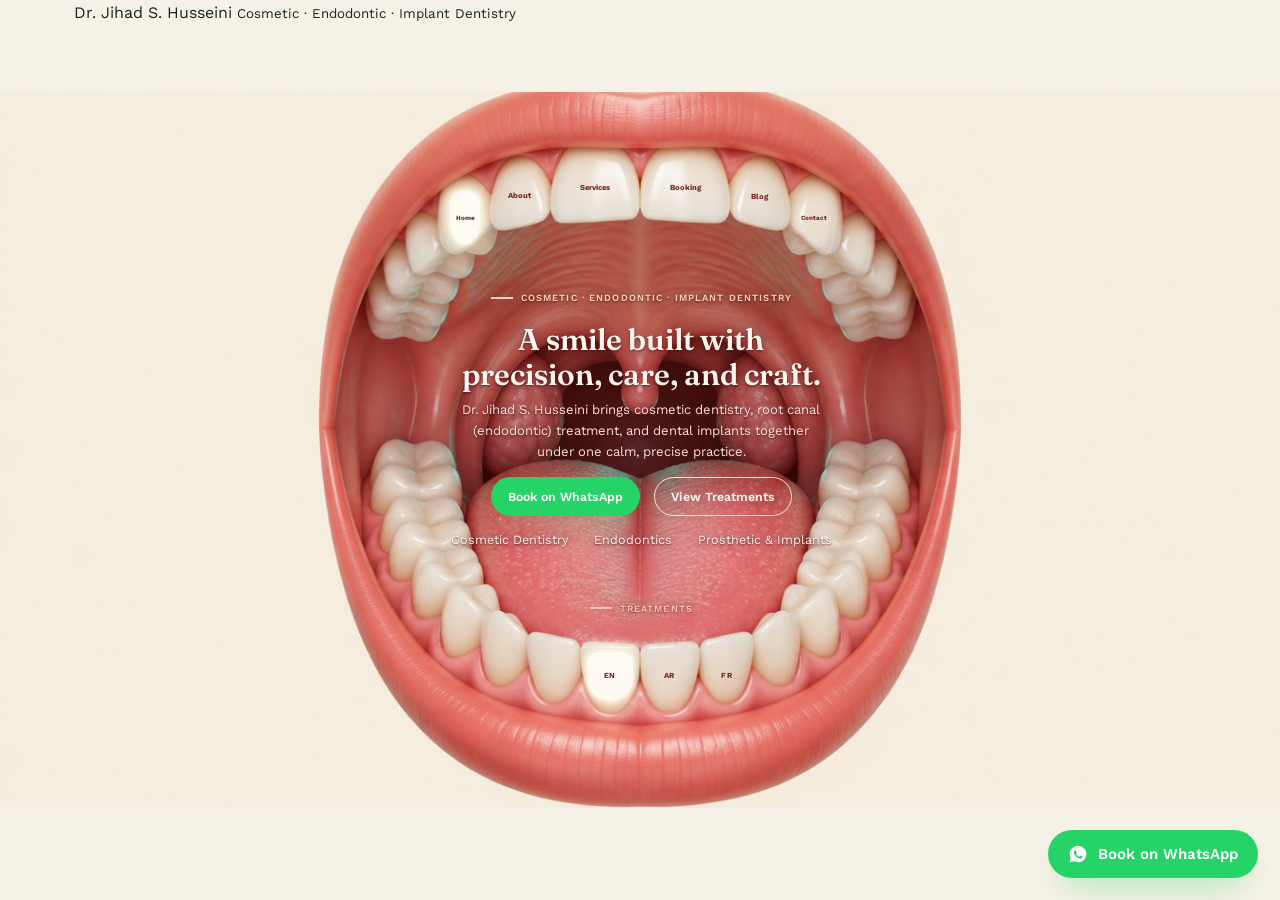
<file: index.html>
<!doctype html>
<html lang="en" dir="ltr">
<head>
<meta charset="utf-8">
<meta name="viewport" content="width=device-width, initial-scale=1">
<title>Dr. Jihad S. Husseini — Cosmetic, Endodontic &amp; Implant Dentistry</title>
<meta name="description" content="Dr. Jihad S. Husseini — cosmetic dentistry, endodontics, and prosthetic implant dentistry in one precise, calm practice.">
<!-- dh:head:begin — generated by tools/patch-heads.mjs, do not hand-edit -->
<link rel="canonical" href="https://joshrhousary.github.io/dr-husseini-dental/">
<link rel="alternate" hreflang="en" href="https://joshrhousary.github.io/dr-husseini-dental/">
<link rel="alternate" hreflang="ar" href="https://joshrhousary.github.io/dr-husseini-dental/">
<link rel="alternate" hreflang="fr" href="https://joshrhousary.github.io/dr-husseini-dental/">
<link rel="alternate" hreflang="x-default" href="https://joshrhousary.github.io/dr-husseini-dental/">
<meta name="robots" content="noindex,nofollow">
<link rel="alternate" type="application/rss+xml" title="Dr. Jihad S. Husseini — Blog" href="https://joshrhousary.github.io/dr-husseini-dental/feed.xml">
<meta name="theme-color" content="#0F5C56">
<link rel="icon" href="assets/media/favicon.svg" type="image/svg+xml">
<link rel="apple-touch-icon" href="assets/media/mouth-open.jpg">
<meta property="og:site_name" content="Dr. Jihad S. Husseini">
<meta property="og:type" content="website">
<meta property="og:url" content="https://joshrhousary.github.io/dr-husseini-dental/">
<meta property="og:title" content="Dr. Jihad S. Husseini — Cosmetic, Endodontic &amp; Implant Dentistry">
<meta property="og:description" content="Dr. Jihad S. Husseini — cosmetic dentistry, endodontics, and prosthetic implant dentistry in one precise, calm practice.">
<meta property="og:image" content="https://joshrhousary.github.io/dr-husseini-dental/assets/media/mouth-open.jpg">
<meta property="og:image:width" content="1344">
<meta property="og:image:height" content="752">
<meta property="og:locale" content="en_US">
<meta property="og:locale:alternate" content="ar_LB">
<meta property="og:locale:alternate" content="fr_FR">
<meta name="twitter:card" content="summary_large_image">
<meta name="twitter:title" content="Dr. Jihad S. Husseini — Cosmetic, Endodontic &amp; Implant Dentistry">
<meta name="twitter:description" content="Dr. Jihad S. Husseini — cosmetic dentistry, endodontics, and prosthetic implant dentistry in one precise, calm practice.">
<meta name="twitter:image" content="https://joshrhousary.github.io/dr-husseini-dental/assets/media/mouth-open.jpg">
<script type="application/ld+json">{"@context":"https://schema.org","@type":"Dentist","name":"Dr. Jihad S. Husseini","description":"Cosmetic · Endodontic · Implant Dentistry","url":"https://joshrhousary.github.io/dr-husseini-dental/","telephone":["+96101308206","+96103855860"],"image":"https://joshrhousary.github.io/dr-husseini-dental/assets/media/mouth-open.jpg","medicalSpecialty":"Dentistry","availableService":[{"@type":"MedicalProcedure","name":"Cosmetic dentistry"},{"@type":"MedicalProcedure","name":"Endodontics"},{"@type":"MedicalProcedure","name":"Prosthetic and implant dentistry"}],"areaServed":{"@type":"Country","name":"Lebanon"},"availableLanguage":["en","ar","fr"]}</script>
<!-- dh:head:end -->
<link rel="preconnect" href="https://fonts.googleapis.com">
<link rel="preconnect" href="https://fonts.gstatic.com" crossorigin>
<link href="https://fonts.googleapis.com/css2?family=Fraunces:opsz,wght@9..144,500;9..144,600&family=Work+Sans:wght@400;500;600;700&family=Cairo:wght@600;700&family=Tajawal:wght@400;500;700&display=swap" rel="stylesheet">
<link rel="stylesheet" href="assets/css/style.css">
<script>/* cover before first paint if we arrived through the smile */(function(){try{if(sessionStorage.getItem("dh_pt")){sessionStorage.removeItem("dh_pt");if(!matchMedia("(prefers-reduced-motion: reduce)").matches){document.documentElement.className+=" dh-arriving";}}}catch(e){}})();</script>
</head>
<body class="home-mouth is-home">
<div class="page-transition" id="pageTransition" aria-hidden="true">
  <img class="pt-still" id="ptStill" src="assets/media/mouth-smile.jpg" alt="">
  <video class="pt-clip" id="ptClose" muted playsinline preload="none"><source src="assets/media/smile-close-fast.mp4" type="video/mp4"></video>
  <video class="pt-clip" id="ptOpen" muted playsinline preload="none"><source src="assets/media/smile-open-fast.mp4" type="video/mp4"></video>
  <div class="pt-gleam"></div>
</div>

<!-- Mouth-opening intro: Higgsfield clip (loader.mp4) with still-frame fallback; the open mouth expands into the page -->
</div>

<a href="#" class="whatsapp-float" aria-label="Book on WhatsApp" data-i18n-aria="common.whatsapp" data-whatsapp-link target="_blank" rel="noopener">
  <svg viewBox="0 0 24 24" fill="currentColor"><path d="M12 2C6.48 2 2 6.48 2 12c0 1.85.5 3.58 1.36 5.07L2 22l5.06-1.32A9.94 9.94 0 0 0 12 22c5.52 0 10-4.48 10-10S17.52 2 12 2zm5.2 14.2c-.22.62-1.28 1.18-1.77 1.24-.45.06-1 .08-1.62-.1-.37-.11-.85-.27-1.46-.53-2.57-1.11-4.25-3.7-4.38-3.87-.13-.17-1.05-1.4-1.05-2.67 0-1.27.67-1.9.9-2.16.22-.26.5-.32.67-.32h.48c.15 0 .36-.06.56.43.22.53.74 1.83.8 1.96.06.13.1.29.02.46-.08.17-.13.28-.25.43-.13.15-.27.34-.38.46-.13.13-.26.27-.11.53.15.26.67 1.1 1.44 1.79.99.88 1.82 1.15 2.08 1.28.26.13.41.11.56-.07.15-.17.63-.73.8-.98.17-.26.34-.21.56-.13.22.09 1.44.68 1.68.8.24.13.4.19.46.3.06.11.06.6-.16 1.22z"/></svg>
  <span data-i18n="common.whatsapp">Book on WhatsApp</span>
</a>

<header class="site-header">
  <div class="container nav-row">
    <a href="index.html" class="brand">
      <span data-i18n="common.brand">Dr. Jihad S. Husseini</span>
      <small data-i18n="common.brandSub">Cosmetic · Endodontic · Implant Dentistry</small>
    </a>
    <nav class="primary-nav" id="primaryNav">
      <a href="index.html" aria-current="page" data-i18n="common.nav.home">Home</a>
      <a href="about.html" data-i18n="common.nav.about">About</a>
      <a href="services.html" data-i18n="common.nav.services">Services</a>
      <a href="booking.html" data-i18n="common.nav.booking">Booking</a>
      <a href="blog.html" data-i18n="common.nav.blog">Blog</a>
      <a href="contact.html" data-i18n="common.nav.contact">Contact</a>
    </nav>
    <div class="nav-actions">
      <button type="button" class="nav-toggle" aria-expanded="false" aria-controls="primaryNav" aria-label="Menu" data-i18n-aria="common.nav.menu">
        <span class="nav-toggle-bars" aria-hidden="true"></span>
      </button>
      <div class="lang-switch">
        <button type="button" data-lang="en">EN</button>
        <button type="button" data-lang="ar">AR</button>
        <button type="button" data-lang="fr">FR</button>
      </div>
      <a href="booking.html" class="btn btn-primary" data-i18n="common.whatsapp">Book on WhatsApp</a>
    </div>
  </div>
</header>

<div class="mouth-stage-wrap">
  <div class="mouth-stage" id="mouthStage">
    <img class="mouth-stage-img" src="assets/media/mouth-open.jpg" alt="">
    <!-- The intro is not an overlay: it is the stage. Same box, same scale as
         the still above, so there is nothing to hand over and nothing can pop. -->
    <video class="mouth-stage-video" muted playsinline preload="none" poster="assets/media/mouth-closed.jpg" aria-hidden="true"><source src="assets/media/loader-720.mp4" type="video/mp4"></video>
    <nav class="teeth-nav" aria-label="Main">
      <a class="tooth" href="index.html" data-i18n="common.nav.home" style="left:35.19%;top:13.87%;width:2.30%;height:7.37%" aria-current="page">Home</a>
      <a class="tooth" href="about.html" data-i18n="common.nav.about" style="left:39.02%;top:11.04%;width:3.21%;height:7.04%">About</a>
      <a class="tooth" href="services.html" data-i18n="common.nav.services" style="left:43.97%;top:9.63%;width:4.98%;height:7.60%">Services</a>
      <a class="tooth" href="booking.html" data-i18n="common.nav.booking" style="left:51.04%;top:9.63%;width:4.98%;height:7.60%">Booking</a>
      <a class="tooth" href="blog.html" data-i18n="common.nav.blog" style="left:57.77%;top:11.16%;width:3.21%;height:6.93%">Blog</a>
      <a class="tooth" href="contact.html" data-i18n="common.nav.contact" style="left:62.49%;top:13.99%;width:2.25%;height:7.26%">Contact</a>
    </nav>
    <div class="lang-switch lang-teeth" aria-label="Language">
      <button type="button" data-lang="en" style="left:45.84%;top:78.05%;width:3.63%;height:6.93%">EN</button>
      <button type="button" data-lang="ar" style="left:50.46%;top:78.05%;width:3.69%;height:6.93%">AR</button>
      <button type="button" data-lang="fr" style="left:55.22%;top:78.50%;width:3.10%;height:6.03%">FR</button>
    </div>
    <div class="mouth-window" id="mouthWindow">
      <main>
      <section class="window-hero">
        <div class="eyebrow" data-i18n="home.hero.eyebrow">Cosmetic · Endodontic · Implant Dentistry</div>
        <h1 data-i18n="home.hero.title">A smile built with precision, care, and craft.</h1>
        <p class="lead" data-i18n="home.hero.lead">Dr. Jihad S. Husseini brings cosmetic dentistry, root canal (endodontic) treatment, and dental implants together under one calm, precise practice.</p>
        <div class="hero-cta-row">
          <a href="#" class="btn btn-whatsapp" data-whatsapp-link target="_blank" rel="noopener" data-i18n="home.hero.ctaPrimary">Book on WhatsApp</a>
          <a href="services.html" class="btn btn-outline" data-i18n="home.hero.ctaSecondary">View Treatments</a>
        </div>
        <div class="hero-trust">
          <div class="stat"><span data-i18n="home.hero.chip1">Cosmetic Dentistry</span></div>
          <div class="stat"><span data-i18n="home.hero.chip2">Endodontics</span></div>
          <div class="stat"><span data-i18n="home.hero.chip3">Prosthetic &amp; Implants</span></div>
        </div>
      </section>
<section class="soft">
    <div class="container">
      <div class="section-head center">
        <div class="eyebrow" data-i18n="home.services.eyebrow">Treatments</div>
        <h2 data-i18n="home.services.title">Care built around three specialties</h2>
        <p data-i18n="home.services.lead">Every treatment plan is built around precision diagnostics and a calm, unhurried chairside manner.</p>
      </div>
      <div class="grid-3">
        <div class="card">
          <div class="icon">1</div>
          <h3 data-i18n="home.services.card1Title">Cosmetic Dentistry</h3>
          <p data-i18n="home.services.card1Body">Veneers, whitening, and smile design tailored to how you want to look and feel.</p>
          <a href="services.html#cosmetic" class="learn-more" data-i18n="home.services.learnMore">Learn more</a>
        </div>
        <div class="card">
          <div class="icon">2</div>
          <h3 data-i18n="home.services.card2Title">Endodontics</h3>
          <p data-i18n="home.services.card2Body">Root canal treatment done with precision instruments and a focus on comfort.</p>
          <a href="services.html#endodontics" class="learn-more" data-i18n="home.services.learnMore">Learn more</a>
        </div>
        <div class="card">
          <div class="icon">3</div>
          <h3 data-i18n="home.services.card3Title">Prosthetic &amp; Implant Dentistry</h3>
          <p data-i18n="home.services.card3Body">Implants, crowns, and bridges that restore function without compromising your smile.</p>
          <a href="services.html#implants" class="learn-more" data-i18n="home.services.learnMore">Learn more</a>
        </div>
      </div>
    </div>
  </section>

  <section>
    <div class="container grid-2">
      <div class="hero-art" style="aspect-ratio:1/1;">
        <svg class="smile-curve" viewBox="0 0 300 200" xmlns="http://www.w3.org/2000/svg">
          <path d="M20,90 Q150,20 280,90"></path>
        </svg>
      </div>
      <div>
        <div class="eyebrow" data-i18n="home.about.eyebrow">About Dr. Husseini</div>
        <h2 data-i18n="home.about.title">A precise hand, a calm chair.</h2>
        <p data-i18n="home.about.body">Three specialties under one roof: cosmetic dentistry, endodontics, and prosthetic and implant dentistry. One dentist follows the treatment from the first examination to the final result — nothing is referred out, and nothing is done twice.</p>
        <ul style="list-style:none;padding:0;margin:24px 0;display:flex;flex-direction:column;gap:12px;" aria-label="Why patients choose this practice" data-i18n-aria="home.trust.title">
          <li data-i18n="home.trust.point1">Three specialties under one roof — no referrals, no delays.</li>
          <li data-i18n="home.trust.point2">Modern diagnostics and a precision-first approach to every treatment.</li>
          <li data-i18n="home.trust.point3">A calm, unhurried practice built around your comfort.</li>
        </ul>
        <a href="about.html" class="btn btn-outline" data-i18n="home.about.cta">Read the full story</a>
      </div>
    </div>
  </section>

  <section class="soft">
    <div class="container">
      <div class="section-head">
        <div class="eyebrow" data-i18n="home.testimonials.eyebrow">Patient stories</div>
        <h2 data-i18n="home.testimonials.title">What patients say</h2>
        <p data-i18n="home.testimonials.note">Patient reviews will be published here as they come in.</p>
      </div>
    </div>
  </section>

  <section>
    <div class="container">
      <div class="cta-band">
        <div>
          <h2 data-i18n="home.cta.title">Ready to book your visit?</h2>
          <p data-i18n="home.cta.body">Message the clinic on WhatsApp for the fastest response, or call to book directly.</p>
        </div>
        <div class="hero-cta-row" style="margin-top:0;">
          <a href="#" class="btn btn-whatsapp" data-whatsapp-link target="_blank" rel="noopener" data-i18n="home.cta.whatsapp">Book on WhatsApp</a>
          <a href="tel:+96101308206" class="btn btn-outline" style="border-color:#fff;color:#fff;" data-i18n="home.cta.call">Call 01/308206</a>
        </div>
      </div>
    </div>
  </section>
</main>
      <footer class="site-footer">
  <div class="container footer-grid">
    <div>
      <h4 data-i18n="common.brand">Dr. Jihad S. Husseini</h4>
      <p data-i18n="common.footer.tagline">Cosmetic, endodontic, and implant dentistry — precise, calm, and built around your smile.</p>
    </div>
    <div>
      <h4 data-i18n="common.footer.explore">Explore</h4>
      <ul>
        <li><a href="about.html" data-i18n="common.nav.about">About</a></li>
        <li><a href="services.html" data-i18n="common.nav.services">Services</a></li>
        <li><a href="booking.html" data-i18n="common.nav.booking">Booking</a></li>
        <li><a href="blog.html" data-i18n="common.nav.blog">Blog</a></li>
      </ul>
    </div>
    <div>
      <h4 data-i18n="common.footer.contact">Contact</h4>
      <ul>
        <li><a href="tel:+96101308206" aria-label="Call Clinic" data-i18n-aria="common.callClinic">01/308206</a></li>
        <li><a href="tel:+96103855860" aria-label="Call Mobile" data-i18n-aria="common.callMobile">03/855860</a></li>
        <li><a href="#" data-whatsapp-link target="_blank" rel="noopener" data-i18n="common.whatsapp">Book on WhatsApp</a></li>
      </ul>
    </div>
    <div>
      <h4 data-i18n="common.footer.hours">Hours</h4>
      <ul>
        <li data-i18n="common.footer.hoursPlaceholder">Message us on WhatsApp for today's hours</li>
        <li data-i18n="common.footer.addressPlaceholder">Lebanon — ask on WhatsApp for directions</li>
      </ul>
    </div>
  </div>
  <div class="container footer-bottom">
    <span>&copy; <span id="year"></span> Dr. Jihad S. Husseini. <span data-i18n="common.footer.rights">All rights reserved.</span></span>
  </div>
</footer>
    </div>
  </div>
</div>

<script>document.getElementById("year").textContent = new Date().getFullYear();</script>
<script src="assets/locales/locales.js"></script>
<script src="assets/js/main.js"></script>
<script src="assets/js/drill.js"></script>
<script src="assets/js/mouth-transition.js"></script>
</body>
</html>
</file>
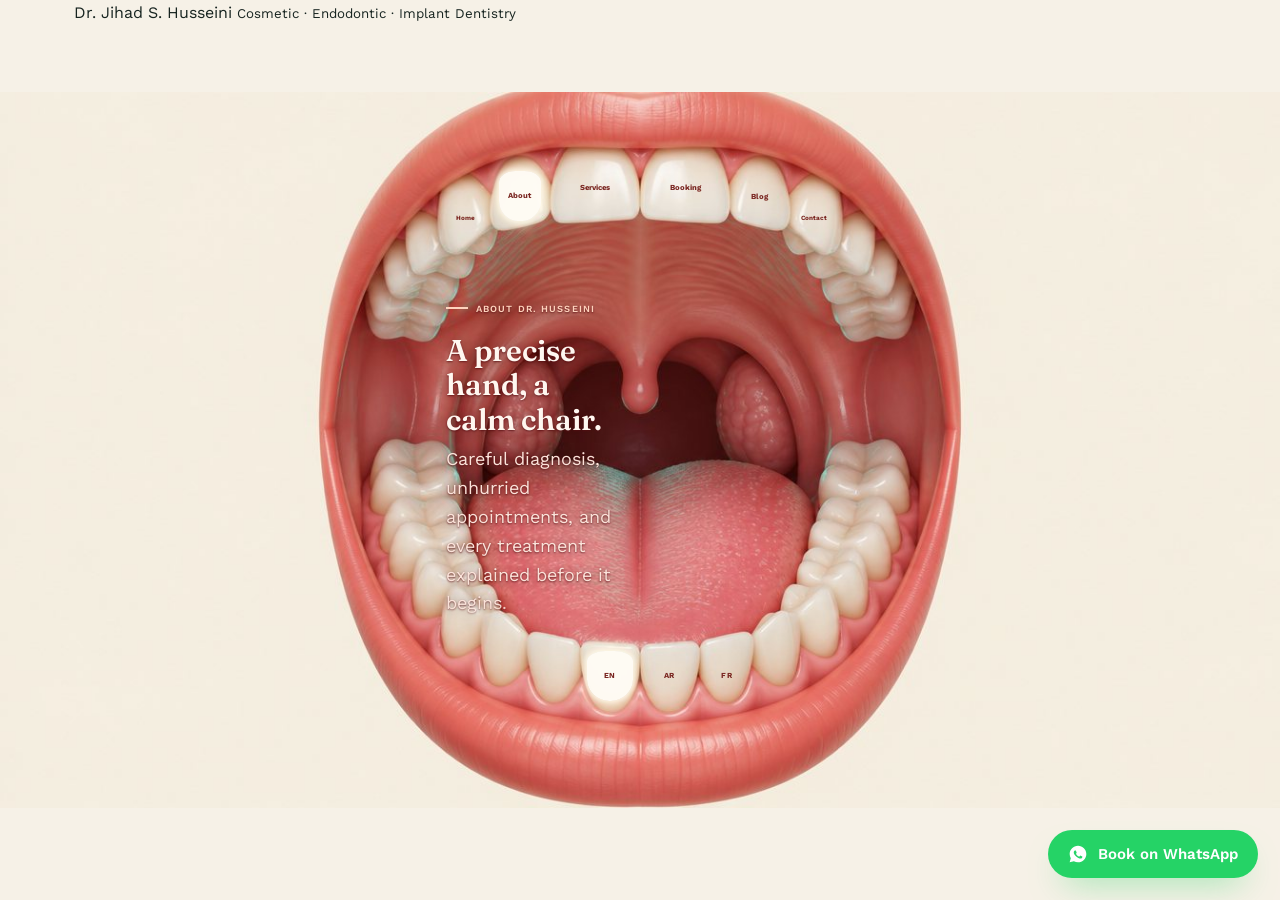
<file: about.html>
<!doctype html>
<html lang="en" dir="ltr">
<head>
<meta charset="utf-8">
<meta name="viewport" content="width=device-width, initial-scale=1">
<title>About — Dr. Jihad S. Husseini</title>
<meta name="description" content="Meet Dr. Jihad S. Husseini — cosmetic, endodontic, and implant dentistry.">
<!-- dh:head:begin — generated by tools/patch-heads.mjs, do not hand-edit -->
<link rel="canonical" href="https://joshrhousary.github.io/dr-husseini-dental/about.html">
<link rel="alternate" hreflang="en" href="https://joshrhousary.github.io/dr-husseini-dental/about.html">
<link rel="alternate" hreflang="ar" href="https://joshrhousary.github.io/dr-husseini-dental/about.html">
<link rel="alternate" hreflang="fr" href="https://joshrhousary.github.io/dr-husseini-dental/about.html">
<link rel="alternate" hreflang="x-default" href="https://joshrhousary.github.io/dr-husseini-dental/about.html">
<meta name="robots" content="noindex,nofollow">
<link rel="alternate" type="application/rss+xml" title="Dr. Jihad S. Husseini — Blog" href="https://joshrhousary.github.io/dr-husseini-dental/feed.xml">
<meta name="theme-color" content="#0F5C56">
<link rel="icon" href="assets/media/favicon.svg" type="image/svg+xml">
<link rel="apple-touch-icon" href="assets/media/mouth-open.jpg">
<meta property="og:site_name" content="Dr. Jihad S. Husseini">
<meta property="og:type" content="profile">
<meta property="og:url" content="https://joshrhousary.github.io/dr-husseini-dental/about.html">
<meta property="og:title" content="About — Dr. Jihad S. Husseini">
<meta property="og:description" content="Meet Dr. Jihad S. Husseini — cosmetic, endodontic, and implant dentistry.">
<meta property="og:image" content="https://joshrhousary.github.io/dr-husseini-dental/assets/media/mouth-open.jpg">
<meta property="og:image:width" content="1344">
<meta property="og:image:height" content="752">
<meta property="og:locale" content="en_US">
<meta property="og:locale:alternate" content="ar_LB">
<meta property="og:locale:alternate" content="fr_FR">
<meta name="twitter:card" content="summary_large_image">
<meta name="twitter:title" content="About — Dr. Jihad S. Husseini">
<meta name="twitter:description" content="Meet Dr. Jihad S. Husseini — cosmetic, endodontic, and implant dentistry.">
<meta name="twitter:image" content="https://joshrhousary.github.io/dr-husseini-dental/assets/media/mouth-open.jpg">
<script type="application/ld+json">{"@context":"https://schema.org","@type":"Dentist","name":"Dr. Jihad S. Husseini","description":"Cosmetic · Endodontic · Implant Dentistry","url":"https://joshrhousary.github.io/dr-husseini-dental/","telephone":["+96101308206","+96103855860"],"image":"https://joshrhousary.github.io/dr-husseini-dental/assets/media/mouth-open.jpg","medicalSpecialty":"Dentistry","availableService":[{"@type":"MedicalProcedure","name":"Cosmetic dentistry"},{"@type":"MedicalProcedure","name":"Endodontics"},{"@type":"MedicalProcedure","name":"Prosthetic and implant dentistry"}],"areaServed":{"@type":"Country","name":"Lebanon"},"availableLanguage":["en","ar","fr"]}</script>
<!-- dh:head:end -->
<link rel="preconnect" href="https://fonts.googleapis.com">
<link rel="preconnect" href="https://fonts.gstatic.com" crossorigin>
<link href="https://fonts.googleapis.com/css2?family=Fraunces:opsz,wght@9..144,500;9..144,600&family=Work+Sans:wght@400;500;600;700&family=Cairo:wght@600;700&family=Tajawal:wght@400;500;700&display=swap" rel="stylesheet">
<link rel="stylesheet" href="assets/css/style.css">
<style>
  .credential-list { list-style: none; padding: 0; margin: 0; display: flex; flex-direction: column; gap: 14px; }
  .credential-list li {
    display: flex; align-items: center; gap: 14px;
    background: var(--enamel); border: 1px solid var(--line); border-radius: var(--radius-sm);
    padding: 16px 18px; font-size: 14.5px; color: var(--ink-soft);
  }
  .credential-list li .dot { width: 8px; height: 8px; border-radius: 50%; background: var(--accent); flex: none; }
</style>
<script>/* cover before first paint if we arrived through the smile */(function(){try{if(sessionStorage.getItem("dh_pt")){sessionStorage.removeItem("dh_pt");if(!matchMedia("(prefers-reduced-motion: reduce)").matches){document.documentElement.className+=" dh-arriving";}}}catch(e){}})();</script>
</head>
<body class="home-mouth">
<div class="page-transition" id="pageTransition" aria-hidden="true">
  <img class="pt-still" id="ptStill" src="assets/media/mouth-smile.jpg" alt="">
  <video class="pt-clip" id="ptClose" muted playsinline preload="none"><source src="assets/media/smile-close-fast.mp4" type="video/mp4"></video>
  <video class="pt-clip" id="ptOpen" muted playsinline preload="none"><source src="assets/media/smile-open-fast.mp4" type="video/mp4"></video>
  <div class="pt-gleam"></div>
</div>

</div>

<a href="#" class="whatsapp-float" aria-label="Book on WhatsApp" data-i18n-aria="common.whatsapp" data-whatsapp-link target="_blank" rel="noopener">
  <svg viewBox="0 0 24 24" fill="currentColor"><path d="M12 2C6.48 2 2 6.48 2 12c0 1.85.5 3.58 1.36 5.07L2 22l5.06-1.32A9.94 9.94 0 0 0 12 22c5.52 0 10-4.48 10-10S17.52 2 12 2zm5.2 14.2c-.22.62-1.28 1.18-1.77 1.24-.45.06-1 .08-1.62-.1-.37-.11-.85-.27-1.46-.53-2.57-1.11-4.25-3.7-4.38-3.87-.13-.17-1.05-1.4-1.05-2.67 0-1.27.67-1.9.9-2.16.22-.26.5-.32.67-.32h.48c.15 0 .36-.06.56.43.22.53.74 1.83.8 1.96.06.13.1.29.02.46-.08.17-.13.28-.25.43-.13.15-.27.34-.38.46-.13.13-.26.27-.11.53.15.26.67 1.1 1.44 1.79.99.88 1.82 1.15 2.08 1.28.26.13.41.11.56-.07.15-.17.63-.73.8-.98.17-.26.34-.21.56-.13.22.09 1.44.68 1.68.8.24.13.4.19.46.3.06.11.06.6-.16 1.22z"/></svg>
  <span data-i18n="common.whatsapp">Book on WhatsApp</span>
</a>

<header class="site-header">
  <div class="container nav-row">
    <a href="index.html" class="brand">
      <span data-i18n="common.brand">Dr. Jihad S. Husseini</span>
      <small data-i18n="common.brandSub">Cosmetic · Endodontic · Implant Dentistry</small>
    </a>
    <nav class="primary-nav" id="primaryNav">
      <a href="index.html" data-i18n="common.nav.home">Home</a>
      <a href="about.html" aria-current="page" data-i18n="common.nav.about">About</a>
      <a href="services.html" data-i18n="common.nav.services">Services</a>
      <a href="booking.html" data-i18n="common.nav.booking">Booking</a>
      <a href="blog.html" data-i18n="common.nav.blog">Blog</a>
      <a href="contact.html" data-i18n="common.nav.contact">Contact</a>
    </nav>
    <div class="nav-actions">
      <button type="button" class="nav-toggle" aria-expanded="false" aria-controls="primaryNav" aria-label="Menu" data-i18n-aria="common.nav.menu">
        <span class="nav-toggle-bars" aria-hidden="true"></span>
      </button>
      <div class="lang-switch">
        <button type="button" data-lang="en">EN</button>
        <button type="button" data-lang="ar">AR</button>
        <button type="button" data-lang="fr">FR</button>
      </div>
      <a href="booking.html" class="btn btn-primary" data-i18n="common.whatsapp">Book on WhatsApp</a>
    </div>
  </div>
</header>

<div class="mouth-stage-wrap">
  <div class="mouth-stage" id="mouthStage">
    <img class="mouth-stage-img" src="assets/media/mouth-open.jpg" alt="">
    <!-- The intro is not an overlay: it is the stage. Same box, same scale as
         the still above, so there is nothing to hand over and nothing can pop. -->
    <video class="mouth-stage-video" muted playsinline preload="none" poster="assets/media/mouth-closed.jpg" aria-hidden="true"><source src="assets/media/loader-720.mp4" type="video/mp4"></video>
    <nav class="teeth-nav" aria-label="Main">
      <a class="tooth" href="index.html" data-i18n="common.nav.home" style="left:35.19%;top:13.87%;width:2.30%;height:7.37%">Home</a>
      <a class="tooth" href="about.html" data-i18n="common.nav.about" style="left:39.02%;top:11.04%;width:3.21%;height:7.04%" aria-current="page">About</a>
      <a class="tooth" href="services.html" data-i18n="common.nav.services" style="left:43.97%;top:9.63%;width:4.98%;height:7.60%">Services</a>
      <a class="tooth" href="booking.html" data-i18n="common.nav.booking" style="left:51.04%;top:9.63%;width:4.98%;height:7.60%">Booking</a>
      <a class="tooth" href="blog.html" data-i18n="common.nav.blog" style="left:57.77%;top:11.16%;width:3.21%;height:6.93%">Blog</a>
      <a class="tooth" href="contact.html" data-i18n="common.nav.contact" style="left:62.49%;top:13.99%;width:2.25%;height:7.26%">Contact</a>
    </nav>
    <div class="lang-switch lang-teeth" aria-label="Language">
      <button type="button" data-lang="en" style="left:45.84%;top:78.05%;width:3.63%;height:6.93%">EN</button>
      <button type="button" data-lang="ar" style="left:50.46%;top:78.05%;width:3.69%;height:6.93%">AR</button>
      <button type="button" data-lang="fr" style="left:55.22%;top:78.50%;width:3.10%;height:6.03%">FR</button>
    </div>
    <div class="mouth-window" id="mouthWindow">
      <main>
  <section class="hero" style="padding-bottom:40px;">
    <div class="container hero-grid">
      <div>
        <div class="eyebrow" data-i18n="about.hero.eyebrow">About Dr. Husseini</div>
        <h1 data-i18n="about.hero.title">A precise hand, a calm chair.</h1>
        <p class="lead" data-i18n="about.hero.lead">Careful diagnosis, unhurried appointments, and every treatment explained before it begins.</p>
      </div>
      <div class="hero-art">
        <svg class="smile-curve" viewBox="0 0 300 200" xmlns="http://www.w3.org/2000/svg">
          <path d="M20,60 Q150,190 280,60"></path>
        </svg>
      </div>
    </div>
  </section>

  <section class="soft">
    <div class="container" style="max-width:760px;">
      <h2 data-i18n="about.bio.title">Background</h2>
      <p data-i18n="about.bio.body">Dr. Jihad S. Husseini practises cosmetic dentistry, endodontics, and prosthetic and implant dentistry. Having all three under one roof means a case that starts as a cosmetic consultation can continue as root canal therapy or an implant without a referral — the same hand, and the same plan, from start to finish.</p>
    </div>
  </section>

  <section>
    <div class="container" style="max-width:760px;">
      <h2 data-i18n="about.philosophy.title">Treatment philosophy</h2>
      <p data-i18n="about.philosophy.body">Every treatment begins with a diagnosis you can see for yourself and a plan in plain language: what it involves, what it costs, and what the alternatives are. Comfort is part of that plan rather than an afterthought.</p>
    </div>
  </section>

  <section class="soft">
    <div class="container grid-2">
      <div>
        <h2 data-i18n="about.credentials.title">Areas of practice</h2>
      </div>
      <ul class="credential-list">
        <li><span class="dot"></span><span data-i18n="about.credentials.item1">Cosmetic dentistry — veneers, whitening, and smile design</span></li>
        <li><span class="dot"></span><span data-i18n="about.credentials.item2">Endodontics — root canal therapy and retreatment</span></li>
        <li><span class="dot"></span><span data-i18n="about.credentials.item3">Prosthetic and implant dentistry — crowns, bridges, and implants</span></li>
      </ul>
    </div>
  </section>

  <section>
    <div class="container">
      <div class="section-head center">
        <h2 data-i18n="about.trust.title">Why patients choose this practice</h2>
      </div>
      <div class="grid-3">
        <div class="card"><p data-i18n="about.trust.point1">Three specialties under one roof — no referrals, no delays.</p></div>
        <div class="card"><p data-i18n="about.trust.point2">Modern diagnostics and a precision-first approach to every treatment.</p></div>
        <div class="card"><p data-i18n="about.trust.point3">A calm, unhurried practice built around your comfort.</p></div>
      </div>
    </div>
  </section>

  <section class="soft">
    <div class="container">
      <div class="cta-band">
        <div>
          <h2 data-i18n="about.cta.title">Ready to meet Dr. Husseini?</h2>
          <p data-i18n="about.cta.body">Message the clinic on WhatsApp to ask a question or book your first visit.</p>
        </div>
        <a href="#" class="btn btn-whatsapp" data-whatsapp-link target="_blank" rel="noopener" data-i18n="about.cta.whatsapp">Book on WhatsApp</a>
      </div>
    </div>
  </section>
</main>
      <footer class="site-footer">
  <div class="container footer-grid">
    <div>
      <h4 data-i18n="common.brand">Dr. Jihad S. Husseini</h4>
      <p data-i18n="common.footer.tagline">Cosmetic, endodontic, and implant dentistry — precise, calm, and built around your smile.</p>
    </div>
    <div>
      <h4 data-i18n="common.footer.explore">Explore</h4>
      <ul>
        <li><a href="about.html" data-i18n="common.nav.about">About</a></li>
        <li><a href="services.html" data-i18n="common.nav.services">Services</a></li>
        <li><a href="booking.html" data-i18n="common.nav.booking">Booking</a></li>
        <li><a href="blog.html" data-i18n="common.nav.blog">Blog</a></li>
      </ul>
    </div>
    <div>
      <h4 data-i18n="common.footer.contact">Contact</h4>
      <ul>
        <li><a href="tel:+96101308206" aria-label="Call Clinic" data-i18n-aria="common.callClinic">01/308206</a></li>
        <li><a href="tel:+96103855860" aria-label="Call Mobile" data-i18n-aria="common.callMobile">03/855860</a></li>
        <li><a href="#" data-whatsapp-link target="_blank" rel="noopener" data-i18n="common.whatsapp">Book on WhatsApp</a></li>
      </ul>
    </div>
    <div>
      <h4 data-i18n="common.footer.hours">Hours</h4>
      <ul>
        <li data-i18n="common.footer.hoursPlaceholder">Message us on WhatsApp for today's hours</li>
        <li data-i18n="common.footer.addressPlaceholder">Lebanon — ask on WhatsApp for directions</li>
      </ul>
    </div>
  </div>
  <div class="container footer-bottom">
    <span>&copy; <span id="year"></span> Dr. Jihad S. Husseini. <span data-i18n="common.footer.rights">All rights reserved.</span></span>
  </div>
</footer>
    </div>
  </div>
</div>

<script>document.getElementById("year").textContent = new Date().getFullYear();</script>
<script src="assets/locales/locales.js"></script>
<script src="assets/js/main.js"></script>
<script src="assets/js/drill.js"></script>
<script src="assets/js/mouth-transition.js"></script>
</body>
</html>
</file>
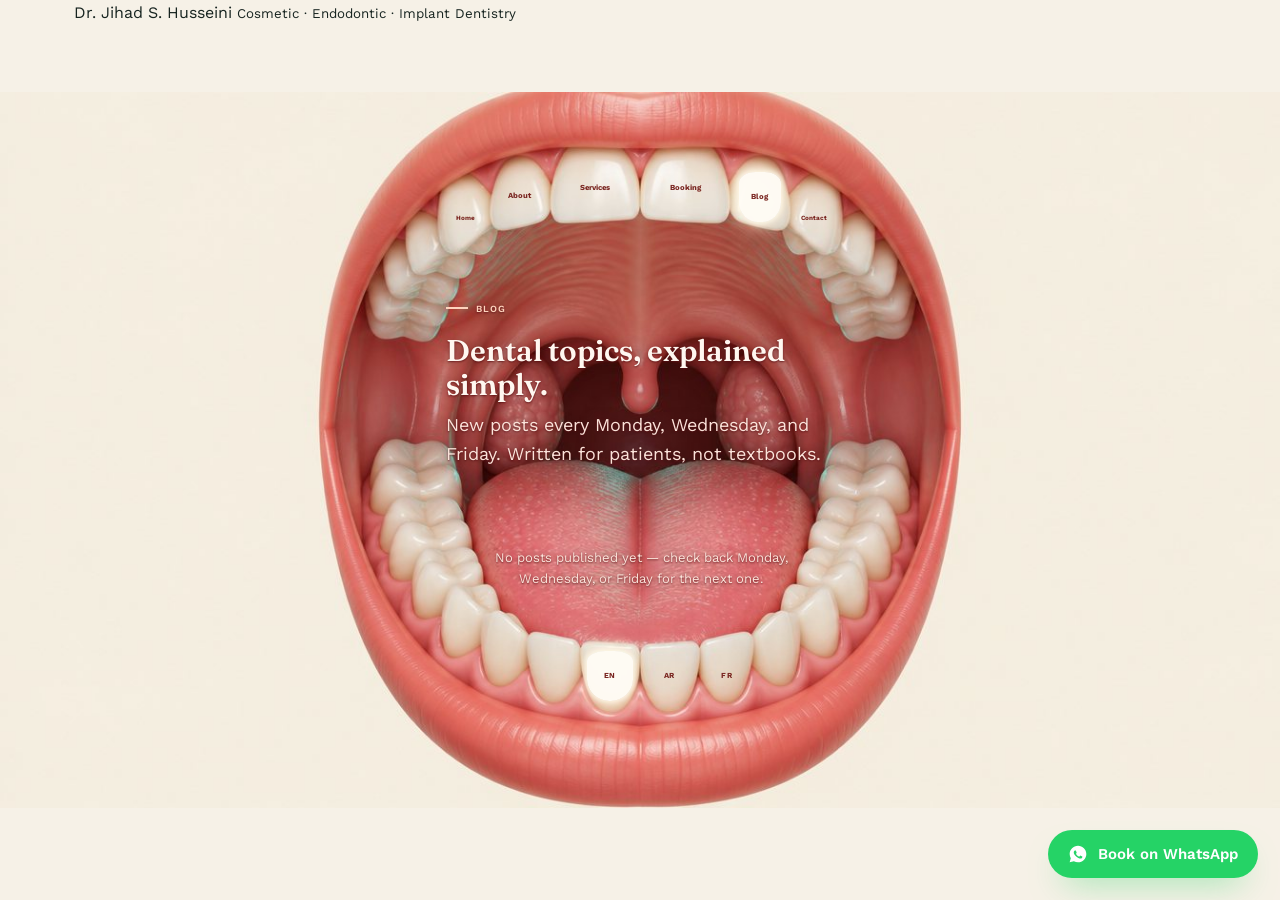
<file: blog.html>
<!doctype html>
<html lang="en" dir="ltr">
<head>
<meta charset="utf-8">
<meta name="viewport" content="width=device-width, initial-scale=1">
<title>Blog — Dr. Jihad S. Husseini</title>
<meta name="description" content="Dental topics explained simply — new posts every Monday, Wednesday, and Friday.">
<!-- dh:head:begin — generated by tools/patch-heads.mjs, do not hand-edit -->
<link rel="canonical" href="https://joshrhousary.github.io/dr-husseini-dental/blog.html">
<link rel="alternate" hreflang="en" href="https://joshrhousary.github.io/dr-husseini-dental/blog.html">
<link rel="alternate" hreflang="ar" href="https://joshrhousary.github.io/dr-husseini-dental/blog.html">
<link rel="alternate" hreflang="fr" href="https://joshrhousary.github.io/dr-husseini-dental/blog.html">
<link rel="alternate" hreflang="x-default" href="https://joshrhousary.github.io/dr-husseini-dental/blog.html">
<meta name="robots" content="noindex,nofollow">
<link rel="alternate" type="application/rss+xml" title="Dr. Jihad S. Husseini — Blog" href="https://joshrhousary.github.io/dr-husseini-dental/feed.xml">
<meta name="theme-color" content="#0F5C56">
<link rel="icon" href="assets/media/favicon.svg" type="image/svg+xml">
<link rel="apple-touch-icon" href="assets/media/mouth-open.jpg">
<meta property="og:site_name" content="Dr. Jihad S. Husseini">
<meta property="og:type" content="website">
<meta property="og:url" content="https://joshrhousary.github.io/dr-husseini-dental/blog.html">
<meta property="og:title" content="Blog — Dr. Jihad S. Husseini">
<meta property="og:description" content="Dental topics explained simply — new posts every Monday, Wednesday, and Friday.">
<meta property="og:image" content="https://joshrhousary.github.io/dr-husseini-dental/assets/media/mouth-open.jpg">
<meta property="og:image:width" content="1344">
<meta property="og:image:height" content="752">
<meta property="og:locale" content="en_US">
<meta property="og:locale:alternate" content="ar_LB">
<meta property="og:locale:alternate" content="fr_FR">
<meta name="twitter:card" content="summary_large_image">
<meta name="twitter:title" content="Blog — Dr. Jihad S. Husseini">
<meta name="twitter:description" content="Dental topics explained simply — new posts every Monday, Wednesday, and Friday.">
<meta name="twitter:image" content="https://joshrhousary.github.io/dr-husseini-dental/assets/media/mouth-open.jpg">
<script type="application/ld+json">{"@context":"https://schema.org","@type":"Dentist","name":"Dr. Jihad S. Husseini","description":"Cosmetic · Endodontic · Implant Dentistry","url":"https://joshrhousary.github.io/dr-husseini-dental/","telephone":["+96101308206","+96103855860"],"image":"https://joshrhousary.github.io/dr-husseini-dental/assets/media/mouth-open.jpg","medicalSpecialty":"Dentistry","availableService":[{"@type":"MedicalProcedure","name":"Cosmetic dentistry"},{"@type":"MedicalProcedure","name":"Endodontics"},{"@type":"MedicalProcedure","name":"Prosthetic and implant dentistry"}],"areaServed":{"@type":"Country","name":"Lebanon"},"availableLanguage":["en","ar","fr"]}</script>
<!-- dh:head:end -->
<link rel="preconnect" href="https://fonts.googleapis.com">
<link rel="preconnect" href="https://fonts.gstatic.com" crossorigin>
<link href="https://fonts.googleapis.com/css2?family=Fraunces:opsz,wght@9..144,500;9..144,600&family=Work+Sans:wght@400;500;600;700&family=Cairo:wght@600;700&family=Tajawal:wght@400;500;700&display=swap" rel="stylesheet">
<link rel="stylesheet" href="assets/css/style.css">
<style>
  #blogEmpty { display: none; text-align: center; padding: 60px 20px; color: var(--ink-soft); background: var(--bg-soft); border-radius: var(--radius-md); }
</style>
<script>/* cover before first paint if we arrived through the smile */(function(){try{if(sessionStorage.getItem("dh_pt")){sessionStorage.removeItem("dh_pt");if(!matchMedia("(prefers-reduced-motion: reduce)").matches){document.documentElement.className+=" dh-arriving";}}}catch(e){}})();</script>
</head>
<body class="home-mouth">
<div class="page-transition" id="pageTransition" aria-hidden="true">
  <img class="pt-still" id="ptStill" src="assets/media/mouth-smile.jpg" alt="">
  <video class="pt-clip" id="ptClose" muted playsinline preload="none"><source src="assets/media/smile-close-fast.mp4" type="video/mp4"></video>
  <video class="pt-clip" id="ptOpen" muted playsinline preload="none"><source src="assets/media/smile-open-fast.mp4" type="video/mp4"></video>
  <div class="pt-gleam"></div>
</div>

</div>

<a href="#" class="whatsapp-float" aria-label="Book on WhatsApp" data-i18n-aria="common.whatsapp" data-whatsapp-link target="_blank" rel="noopener">
  <svg viewBox="0 0 24 24" fill="currentColor"><path d="M12 2C6.48 2 2 6.48 2 12c0 1.85.5 3.58 1.36 5.07L2 22l5.06-1.32A9.94 9.94 0 0 0 12 22c5.52 0 10-4.48 10-10S17.52 2 12 2zm5.2 14.2c-.22.62-1.28 1.18-1.77 1.24-.45.06-1 .08-1.62-.1-.37-.11-.85-.27-1.46-.53-2.57-1.11-4.25-3.7-4.38-3.87-.13-.17-1.05-1.4-1.05-2.67 0-1.27.67-1.9.9-2.16.22-.26.5-.32.67-.32h.48c.15 0 .36-.06.56.43.22.53.74 1.83.8 1.96.06.13.1.29.02.46-.08.17-.13.28-.25.43-.13.15-.27.34-.38.46-.13.13-.26.27-.11.53.15.26.67 1.1 1.44 1.79.99.88 1.82 1.15 2.08 1.28.26.13.41.11.56-.07.15-.17.63-.73.8-.98.17-.26.34-.21.56-.13.22.09 1.44.68 1.68.8.24.13.4.19.46.3.06.11.06.6-.16 1.22z"/></svg>
  <span data-i18n="common.whatsapp">Book on WhatsApp</span>
</a>

<header class="site-header">
  <div class="container nav-row">
    <a href="index.html" class="brand">
      <span data-i18n="common.brand">Dr. Jihad S. Husseini</span>
      <small data-i18n="common.brandSub">Cosmetic · Endodontic · Implant Dentistry</small>
    </a>
    <nav class="primary-nav" id="primaryNav">
      <a href="index.html" data-i18n="common.nav.home">Home</a>
      <a href="about.html" data-i18n="common.nav.about">About</a>
      <a href="services.html" data-i18n="common.nav.services">Services</a>
      <a href="booking.html" data-i18n="common.nav.booking">Booking</a>
      <a href="blog.html" aria-current="page" data-i18n="common.nav.blog">Blog</a>
      <a href="contact.html" data-i18n="common.nav.contact">Contact</a>
    </nav>
    <div class="nav-actions">
      <button type="button" class="nav-toggle" aria-expanded="false" aria-controls="primaryNav" aria-label="Menu" data-i18n-aria="common.nav.menu">
        <span class="nav-toggle-bars" aria-hidden="true"></span>
      </button>
      <div class="lang-switch">
        <button type="button" data-lang="en">EN</button>
        <button type="button" data-lang="ar">AR</button>
        <button type="button" data-lang="fr">FR</button>
      </div>
      <a href="booking.html" class="btn btn-primary" data-i18n="common.whatsapp">Book on WhatsApp</a>
    </div>
  </div>
</header>

<div class="mouth-stage-wrap">
  <div class="mouth-stage" id="mouthStage">
    <img class="mouth-stage-img" src="assets/media/mouth-open.jpg" alt="">
    <!-- The intro is not an overlay: it is the stage. Same box, same scale as
         the still above, so there is nothing to hand over and nothing can pop. -->
    <video class="mouth-stage-video" muted playsinline preload="none" poster="assets/media/mouth-closed.jpg" aria-hidden="true"><source src="assets/media/loader-720.mp4" type="video/mp4"></video>
    <nav class="teeth-nav" aria-label="Main">
      <a class="tooth" href="index.html" data-i18n="common.nav.home" style="left:35.19%;top:13.87%;width:2.30%;height:7.37%">Home</a>
      <a class="tooth" href="about.html" data-i18n="common.nav.about" style="left:39.02%;top:11.04%;width:3.21%;height:7.04%">About</a>
      <a class="tooth" href="services.html" data-i18n="common.nav.services" style="left:43.97%;top:9.63%;width:4.98%;height:7.60%">Services</a>
      <a class="tooth" href="booking.html" data-i18n="common.nav.booking" style="left:51.04%;top:9.63%;width:4.98%;height:7.60%">Booking</a>
      <a class="tooth" href="blog.html" data-i18n="common.nav.blog" style="left:57.77%;top:11.16%;width:3.21%;height:6.93%" aria-current="page">Blog</a>
      <a class="tooth" href="contact.html" data-i18n="common.nav.contact" style="left:62.49%;top:13.99%;width:2.25%;height:7.26%">Contact</a>
    </nav>
    <div class="lang-switch lang-teeth" aria-label="Language">
      <button type="button" data-lang="en" style="left:45.84%;top:78.05%;width:3.63%;height:6.93%">EN</button>
      <button type="button" data-lang="ar" style="left:50.46%;top:78.05%;width:3.69%;height:6.93%">AR</button>
      <button type="button" data-lang="fr" style="left:55.22%;top:78.50%;width:3.10%;height:6.03%">FR</button>
    </div>
    <div class="mouth-window" id="mouthWindow">
      <main>
  <section class="hero" style="padding-bottom:20px;">
    <div class="container" style="max-width:760px;">
      <div class="eyebrow" data-i18n="blog.hero.eyebrow">Blog</div>
      <h1 data-i18n="blog.hero.title">Dental topics, explained simply.</h1>
      <p class="lead" data-i18n="blog.hero.lead">New posts every Monday, Wednesday, and Friday. Written for patients, not textbooks.</p>
    </div>
  </section>

  <section style="padding-top:0;">
    <div class="container">
      <div id="blogEmpty" data-i18n="blog.empty">No posts published yet — check back Monday, Wednesday, or Friday for the next one.</div>
      <div id="blogGrid" class="grid-3"></div>
    </div>
  </section>
</main>
      <footer class="site-footer">
  <div class="container footer-grid">
    <div>
      <h4 data-i18n="common.brand">Dr. Jihad S. Husseini</h4>
      <p data-i18n="common.footer.tagline">Cosmetic, endodontic, and implant dentistry — precise, calm, and built around your smile.</p>
    </div>
    <div>
      <h4 data-i18n="common.footer.explore">Explore</h4>
      <ul>
        <li><a href="about.html" data-i18n="common.nav.about">About</a></li>
        <li><a href="services.html" data-i18n="common.nav.services">Services</a></li>
        <li><a href="booking.html" data-i18n="common.nav.booking">Booking</a></li>
        <li><a href="blog.html" data-i18n="common.nav.blog">Blog</a></li>
      </ul>
    </div>
    <div>
      <h4 data-i18n="common.footer.contact">Contact</h4>
      <ul>
        <li><a href="tel:+96101308206" aria-label="Call Clinic" data-i18n-aria="common.callClinic">01/308206</a></li>
        <li><a href="tel:+96103855860" aria-label="Call Mobile" data-i18n-aria="common.callMobile">03/855860</a></li>
        <li><a href="#" data-whatsapp-link target="_blank" rel="noopener" data-i18n="common.whatsapp">Book on WhatsApp</a></li>
      </ul>
    </div>
    <div>
      <h4 data-i18n="common.footer.hours">Hours</h4>
      <ul>
        <li data-i18n="common.footer.hoursPlaceholder">Message us on WhatsApp for today's hours</li>
        <li data-i18n="common.footer.addressPlaceholder">Lebanon — ask on WhatsApp for directions</li>
      </ul>
    </div>
  </div>
  <div class="container footer-bottom">
    <span>&copy; <span id="year"></span> Dr. Jihad S. Husseini. <span data-i18n="common.footer.rights">All rights reserved.</span></span>
  </div>
</footer>
    </div>
  </div>
</div>

<script>document.getElementById("year").textContent = new Date().getFullYear();</script>
<script src="assets/locales/locales.js"></script>
<script src="assets/js/main.js"></script>
<script src="assets/js/drill.js"></script>
<script src="assets/js/mouth-transition.js"></script>
<script src="assets/js/blog.js"></script>
</body>
</html>
</file>
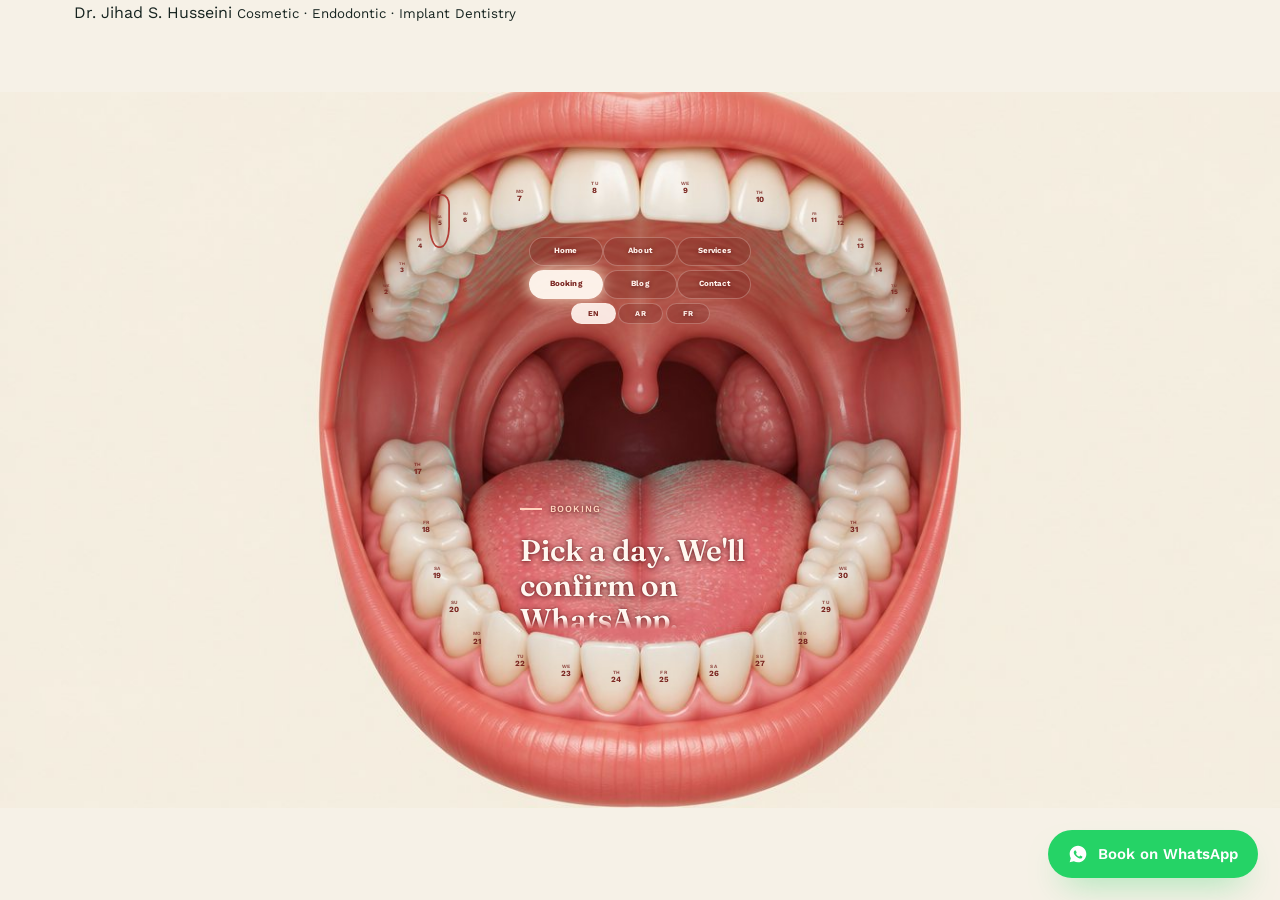
<file: booking.html>
<!doctype html>
<html lang="en" dir="ltr">
<head>
<meta charset="utf-8">
<meta name="viewport" content="width=device-width, initial-scale=1">
<title>Booking — Dr. Jihad S. Husseini</title>
<meta name="description" content="Book an appointment with Dr. Jihad S. Husseini — confirmed on WhatsApp.">
<!-- dh:head:begin — generated by tools/patch-heads.mjs, do not hand-edit -->
<link rel="canonical" href="https://joshrhousary.github.io/dr-husseini-dental/booking.html">
<link rel="alternate" hreflang="en" href="https://joshrhousary.github.io/dr-husseini-dental/booking.html">
<link rel="alternate" hreflang="ar" href="https://joshrhousary.github.io/dr-husseini-dental/booking.html">
<link rel="alternate" hreflang="fr" href="https://joshrhousary.github.io/dr-husseini-dental/booking.html">
<link rel="alternate" hreflang="x-default" href="https://joshrhousary.github.io/dr-husseini-dental/booking.html">
<meta name="robots" content="noindex,nofollow">
<link rel="alternate" type="application/rss+xml" title="Dr. Jihad S. Husseini — Blog" href="https://joshrhousary.github.io/dr-husseini-dental/feed.xml">
<meta name="theme-color" content="#0F5C56">
<link rel="icon" href="assets/media/favicon.svg" type="image/svg+xml">
<link rel="apple-touch-icon" href="assets/media/mouth-open.jpg">
<meta property="og:site_name" content="Dr. Jihad S. Husseini">
<meta property="og:type" content="website">
<meta property="og:url" content="https://joshrhousary.github.io/dr-husseini-dental/booking.html">
<meta property="og:title" content="Booking — Dr. Jihad S. Husseini">
<meta property="og:description" content="Book an appointment with Dr. Jihad S. Husseini — confirmed on WhatsApp.">
<meta property="og:image" content="https://joshrhousary.github.io/dr-husseini-dental/assets/media/mouth-open.jpg">
<meta property="og:image:width" content="1344">
<meta property="og:image:height" content="752">
<meta property="og:locale" content="en_US">
<meta property="og:locale:alternate" content="ar_LB">
<meta property="og:locale:alternate" content="fr_FR">
<meta name="twitter:card" content="summary_large_image">
<meta name="twitter:title" content="Booking — Dr. Jihad S. Husseini">
<meta name="twitter:description" content="Book an appointment with Dr. Jihad S. Husseini — confirmed on WhatsApp.">
<meta name="twitter:image" content="https://joshrhousary.github.io/dr-husseini-dental/assets/media/mouth-open.jpg">
<script type="application/ld+json">{"@context":"https://schema.org","@type":"Dentist","name":"Dr. Jihad S. Husseini","description":"Cosmetic · Endodontic · Implant Dentistry","url":"https://joshrhousary.github.io/dr-husseini-dental/","telephone":["+96101308206","+96103855860"],"image":"https://joshrhousary.github.io/dr-husseini-dental/assets/media/mouth-open.jpg","medicalSpecialty":"Dentistry","availableService":[{"@type":"MedicalProcedure","name":"Cosmetic dentistry"},{"@type":"MedicalProcedure","name":"Endodontics"},{"@type":"MedicalProcedure","name":"Prosthetic and implant dentistry"}],"areaServed":{"@type":"Country","name":"Lebanon"},"availableLanguage":["en","ar","fr"]}</script>
<!-- dh:head:end -->
<link rel="preconnect" href="https://fonts.googleapis.com">
<link rel="preconnect" href="https://fonts.gstatic.com" crossorigin>
<link href="https://fonts.googleapis.com/css2?family=Fraunces:opsz,wght@9..144,500;9..144,600&family=Work+Sans:wght@400;500;600;700&family=Cairo:wght@600;700&family=Tajawal:wght@400;500;700&display=swap" rel="stylesheet">
<link rel="stylesheet" href="assets/css/style.css">
<style>
  .booking-layout { display: grid; grid-template-columns: 1.3fr .9fr; gap: 40px; align-items: start; }
  .calendar-wrap { background: var(--enamel); border-radius: var(--radius-lg); border: 1px solid var(--line); padding: 32px; box-shadow: var(--shadow-soft); }
  .calendar-head { display: flex; align-items: center; justify-content: space-between; margin-bottom: 24px; }
  .calendar-nav-btn {
    width: 40px; height: 40px; border-radius: 50%; border: 1px solid var(--line); background: var(--bg-soft);
    display: flex; align-items: center; justify-content: center; cursor: pointer; font-size: 16px; color: var(--primary-dark);
  }
  #monthLabel {
    font-family: var(--font-display); font-size: 21px; color: var(--primary-dark);
    padding: 8px 22px; border-radius: 999px; background: var(--accent-soft);
  }
  /* The 7-column grid calendar that used to live here was replaced by the
     32 date teeth (assets/js/booking-teeth.js) on 2026-10-02. */

  .time-row { display: flex; flex-wrap: wrap; gap: 10px; margin-top: 18px; }
  .time-chip { padding: 10px 16px; border-radius: 999px; border: 1px solid var(--line); background: var(--enamel); font-size: 13.5px; font-weight: 600; cursor: pointer; }
  .time-chip-selected { background: var(--accent); border-color: var(--accent); color: #fff; }

  .booking-side { background: var(--enamel); border: 1px solid var(--line); border-radius: var(--radius-lg); padding: 30px; }
  .booking-side h3 { font-size: 16px; margin-bottom: 14px; }
  .btn-disabled { opacity: .4; pointer-events: none; }
  .booking-note { font-size: 12.5px; color: var(--ink-soft); margin-top: 18px; }

  .tooth-full { background: var(--bg-soft); color: var(--ink-soft); text-decoration: line-through; }
  .time-chip-taken { opacity: .38; text-decoration: line-through; }
  .time-chip:disabled { cursor: not-allowed; }

  .slot-summary {
    margin-top: 16px; padding: 10px 14px; border-radius: var(--radius-sm);
    background: var(--primary-light); color: var(--primary-dark);
    font-weight: 600; font-size: 13.5px;
  }

  .booking-form { display: grid; gap: 14px; margin-top: 4px; }
  .field { display: grid; gap: 6px; }
  .field > span { font-size: 12.5px; font-weight: 600; color: var(--ink-soft); }
  .field input, .field select, .field textarea {
    width: 100%; padding: 11px 13px; border-radius: var(--radius-sm);
    border: 1px solid var(--line); background: var(--bg);
    font-family: inherit; font-size: 14.5px; color: var(--ink);
  }
  .field input:focus-visible, .field select:focus-visible, .field textarea:focus-visible {
    outline: 2px solid var(--primary); outline-offset: 1px; border-color: var(--primary);
  }
  .field textarea { resize: vertical; min-height: 72px; }
  .field-invalid { border-color: var(--accent) !important; background: var(--accent-soft); }

  .booking-status { margin-top: 16px; font-size: 13px; font-weight: 600; }
  .booking-status-error { color: #A32F1C; }
  .booking-status-busy { color: var(--ink-soft); }

  #confirmBtn:disabled { opacity: .4; pointer-events: none; }
</style>
<script>/* cover before first paint if we arrived through the smile */(function(){try{if(sessionStorage.getItem("dh_pt")){sessionStorage.removeItem("dh_pt");if(!matchMedia("(prefers-reduced-motion: reduce)").matches){document.documentElement.className+=" dh-arriving";}}}catch(e){}})();</script>
</head>
<body class="home-mouth page-booking">
<div class="page-transition" id="pageTransition" aria-hidden="true">
  <img class="pt-still" id="ptStill" src="assets/media/mouth-smile.jpg" alt="">
  <video class="pt-clip" id="ptClose" muted playsinline preload="none"><source src="assets/media/smile-close-fast.mp4" type="video/mp4"></video>
  <video class="pt-clip" id="ptOpen" muted playsinline preload="none"><source src="assets/media/smile-open-fast.mp4" type="video/mp4"></video>
  <div class="pt-gleam"></div>
</div>

</div>

<a href="#" class="whatsapp-float" aria-label="Book on WhatsApp" data-i18n-aria="common.whatsapp" data-whatsapp-link target="_blank" rel="noopener">
  <svg viewBox="0 0 24 24" fill="currentColor"><path d="M12 2C6.48 2 2 6.48 2 12c0 1.85.5 3.58 1.36 5.07L2 22l5.06-1.32A9.94 9.94 0 0 0 12 22c5.52 0 10-4.48 10-10S17.52 2 12 2zm5.2 14.2c-.22.62-1.28 1.18-1.77 1.24-.45.06-1 .08-1.62-.1-.37-.11-.85-.27-1.46-.53-2.57-1.11-4.25-3.7-4.38-3.87-.13-.17-1.05-1.4-1.05-2.67 0-1.27.67-1.9.9-2.16.22-.26.5-.32.67-.32h.48c.15 0 .36-.06.56.43.22.53.74 1.83.8 1.96.06.13.1.29.02.46-.08.17-.13.28-.25.43-.13.15-.27.34-.38.46-.13.13-.26.27-.11.53.15.26.67 1.1 1.44 1.79.99.88 1.82 1.15 2.08 1.28.26.13.41.11.56-.07.15-.17.63-.73.8-.98.17-.26.34-.21.56-.13.22.09 1.44.68 1.68.8.24.13.4.19.46.3.06.11.06.6-.16 1.22z"/></svg>
  <span data-i18n="common.whatsapp">Book on WhatsApp</span>
</a>

<header class="site-header">
  <div class="container nav-row">
    <a href="index.html" class="brand">
      <span data-i18n="common.brand">Dr. Jihad S. Husseini</span>
      <small data-i18n="common.brandSub">Cosmetic · Endodontic · Implant Dentistry</small>
    </a>
    <nav class="primary-nav" id="primaryNav">
      <a href="index.html" data-i18n="common.nav.home">Home</a>
      <a href="about.html" data-i18n="common.nav.about">About</a>
      <a href="services.html" data-i18n="common.nav.services">Services</a>
      <a href="booking.html" aria-current="page" data-i18n="common.nav.booking">Booking</a>
      <a href="blog.html" data-i18n="common.nav.blog">Blog</a>
      <a href="contact.html" data-i18n="common.nav.contact">Contact</a>
    </nav>
    <div class="nav-actions">
      <button type="button" class="nav-toggle" aria-expanded="false" aria-controls="primaryNav" aria-label="Menu" data-i18n-aria="common.nav.menu">
        <span class="nav-toggle-bars" aria-hidden="true"></span>
      </button>
      <div class="lang-switch">
        <button type="button" data-lang="en">EN</button>
        <button type="button" data-lang="ar">AR</button>
        <button type="button" data-lang="fr">FR</button>
      </div>
      <a href="booking.html" class="btn btn-primary" data-i18n="common.whatsapp">Book on WhatsApp</a>
    </div>
  </div>
</header>

<!-- Frames for the booking confirmation: the mouth closes into a smile and
     reopens. Generated with Higgsfield (Kling v3.0, keyframed from the same
     mouth stills), lazily loaded — nothing is fetched until a booking is made. -->
<div class="smile-sequence" id="smileSequence" aria-hidden="true" hidden>
  <video class="smile-clip" id="smileClose" muted playsinline preload="none"><source src="assets/media/mouth-close-smile.mp4" type="video/mp4"></video>
  <video class="smile-clip" id="smileOpen" muted playsinline preload="none"><source src="assets/media/mouth-smile-open.mp4" type="video/mp4"></video>
  <img class="smile-still" id="smileStill" src="assets/media/mouth-smile.jpg" alt="">
</div>
<div class="mouth-stage-wrap">
  <div class="mouth-stage" id="mouthStage">
    <img class="mouth-stage-img" src="assets/media/mouth-open.jpg" alt="">
    <!-- The intro is not an overlay: it is the stage. Same box, same scale as
         the still above, so there is nothing to hand over and nothing can pop. -->
    <video class="mouth-stage-video" muted playsinline preload="none" poster="assets/media/mouth-closed.jpg" aria-hidden="true"><source src="assets/media/loader-720.mp4" type="video/mp4"></video>
    <!-- On this page the teeth are the calendar, so the menu moves to the palate. -->
    <nav class="palate-nav" aria-label="Main">
      <a href="index.html" data-i18n="common.nav.home" style="left:41.3%;top:20.2%;width:5.8%;height:4.1%">Home</a>
      <a href="about.html" data-i18n="common.nav.about" style="left:47.1%;top:20.2%;width:5.8%;height:4.1%">About</a>
      <a href="services.html" data-i18n="common.nav.services" style="left:52.9%;top:20.2%;width:5.8%;height:4.1%">Services</a>
      <a href="booking.html" data-i18n="common.nav.booking" style="left:41.3%;top:24.8%;width:5.8%;height:4.1%" aria-current="page">Booking</a>
      <a href="blog.html" data-i18n="common.nav.blog" style="left:47.1%;top:24.8%;width:5.8%;height:4.1%">Blog</a>
      <a href="contact.html" data-i18n="common.nav.contact" style="left:52.9%;top:24.8%;width:5.8%;height:4.1%">Contact</a>
    </nav>
    <div class="lang-switch palate-langs" aria-label="Language">
      <button type="button" data-lang="en" style="left:44.6%;top:29.4%;width:3.5%;height:3%">EN</button>
      <button type="button" data-lang="ar" style="left:48.3%;top:29.4%;width:3.5%;height:3%">AR</button>
      <button type="button" data-lang="fr" style="left:52%;top:29.4%;width:3.5%;height:3%">FR</button>
    </div>
    <!-- 32 date teeth, generated from assets/data/teeth-data.js by booking.js -->
    <div class="date-teeth" id="dateTeeth" role="group"></div>
    <div class="mouth-window tongue-window" id="mouthWindow">
      <main>
  <section class="hero" style="padding-bottom:20px;">
    <div class="container" style="max-width:760px;">
      <div class="eyebrow" data-i18n="booking.hero.eyebrow">Booking</div>
      <h1 data-i18n="booking.hero.title">Pick a day. We'll confirm on WhatsApp.</h1>
      <p class="lead" data-i18n="booking.hero.lead">Tap a date on the calendar, choose a time that works, and leave us your name and number — we'll confirm your visit on WhatsApp. No waiting on hold.</p>
    </div>
  </section>

  <section style="padding-top:0;">
    <div class="container booking-layout">

      <div class="month-stepper">
        <button type="button" id="prevMonth" class="calendar-nav-btn" aria-label="Previous month">&#8592;</button>
        <div id="monthLabel">Mouth of October 2026</div>
        <button type="button" id="nextMonth" class="calendar-nav-btn" aria-label="Next month">&#8594;</button>
      </div>
      <p class="pick-hint" data-i18n="booking.pickOnTeeth">Pick a date on the teeth.</p>
      <!-- Under 900px the teeth move out of the stage and into here as a
           7-column grid; on desktop this stays empty. -->
      <div id="teethMount"></div>

      <div class="booking-side">
        <h3 data-i18n="booking.selectTime">Select a time</h3>
        <div id="timeSlots" class="time-row"></div>
        <p id="slotSummary" class="slot-summary" hidden></p>

        <h3 style="margin-top:26px;" data-i18n="booking.yourDetails">Your details</h3>
        <div class="booking-form">
          <label class="field">
            <span data-i18n="booking.fieldName">Full name</span>
            <input id="bkName" type="text" name="name" autocomplete="name" required maxlength="120">
          </label>
          <label class="field">
            <span data-i18n="booking.fieldPhone">Phone / WhatsApp</span>
            <input id="bkPhone" type="tel" name="phone" autocomplete="tel" inputmode="tel" required maxlength="40" placeholder="03 855 860">
          </label>
          <label class="field">
            <span data-i18n="booking.fieldService">Treatment</span>
            <select id="bkService" name="service"></select>
          </label>
          <label class="field">
            <span data-i18n="booking.fieldNotes">Anything we should know? (optional)</span>
            <textarea id="bkNotes" name="notes" rows="3" maxlength="1000"></textarea>
          </label>
        </div>

        <p id="bookingStatus" class="booking-status" role="status" aria-live="polite" hidden></p>

        <button type="button" id="confirmBtn" class="btn btn-whatsapp btn-disabled" disabled style="width:100%; margin-top:18px;" data-i18n="booking.confirmWhatsapp">Confirm on WhatsApp</button>
        <a id="fallbackWhatsapp" class="btn btn-outline" href="#" target="_blank" rel="noopener" hidden style="width:100%; margin-top:10px;" data-i18n="booking.openWhatsappAnyway">Open WhatsApp anyway</a>

        <p class="booking-note" style="margin-top:20px;" data-i18n="booking.prefersCall">Prefer to call instead?</p>
        <div style="display:flex; gap:10px; margin-top:8px;">
          <a href="tel:+96101308206" class="btn btn-outline" style="flex:1; padding:10px;" aria-label="Call Clinic" data-i18n-aria="common.callClinic">01/308206</a>
          <a href="tel:+96103855860" class="btn btn-outline" style="flex:1; padding:10px;" aria-label="Call Mobile" data-i18n-aria="common.callMobile">03/855860</a>
        </div>

        <p id="availabilityNote" class="booking-note" style="margin-top:24px;"></p>
      </div>

    </div>
  </section>
</main>
      <footer class="site-footer">
  <div class="container footer-grid">
    <div>
      <h4 data-i18n="common.brand">Dr. Jihad S. Husseini</h4>
      <p data-i18n="common.footer.tagline">Cosmetic, endodontic, and implant dentistry — precise, calm, and built around your smile.</p>
    </div>
    <div>
      <h4 data-i18n="common.footer.explore">Explore</h4>
      <ul>
        <li><a href="about.html" data-i18n="common.nav.about">About</a></li>
        <li><a href="services.html" data-i18n="common.nav.services">Services</a></li>
        <li><a href="booking.html" data-i18n="common.nav.booking">Booking</a></li>
        <li><a href="blog.html" data-i18n="common.nav.blog">Blog</a></li>
      </ul>
    </div>
    <div>
      <h4 data-i18n="common.footer.contact">Contact</h4>
      <ul>
        <li><a href="tel:+96101308206" aria-label="Call Clinic" data-i18n-aria="common.callClinic">01/308206</a></li>
        <li><a href="tel:+96103855860" aria-label="Call Mobile" data-i18n-aria="common.callMobile">03/855860</a></li>
        <li><a href="#" data-whatsapp-link target="_blank" rel="noopener" data-i18n="common.whatsapp">Book on WhatsApp</a></li>
      </ul>
    </div>
    <div>
      <h4 data-i18n="common.footer.hours">Hours</h4>
      <ul>
        <li data-i18n="common.footer.hoursPlaceholder">Message us on WhatsApp for today's hours</li>
        <li data-i18n="common.footer.addressPlaceholder">Lebanon — ask on WhatsApp for directions</li>
      </ul>
    </div>
  </div>
  <div class="container footer-bottom">
    <span>&copy; <span id="year"></span> Dr. Jihad S. Husseini. <span data-i18n="common.footer.rights">All rights reserved.</span></span>
  </div>
</footer>
    </div>
  </div>
</div>

<script>document.getElementById("year").textContent = new Date().getFullYear();</script>
<script src="assets/locales/locales.js"></script>
<script src="assets/js/main.js"></script>
<script src="assets/js/drill.js"></script>
<script src="assets/js/mouth-transition.js"></script>
<script src="assets/data/teeth-data.js"></script>
<script src="assets/js/booking-config.js"></script>
<script src="assets/js/booking-backend.js"></script>
<script src="assets/js/booking-teeth.js"></script>
<script src="assets/js/booking.js"></script>
</body>
</html>
</file>
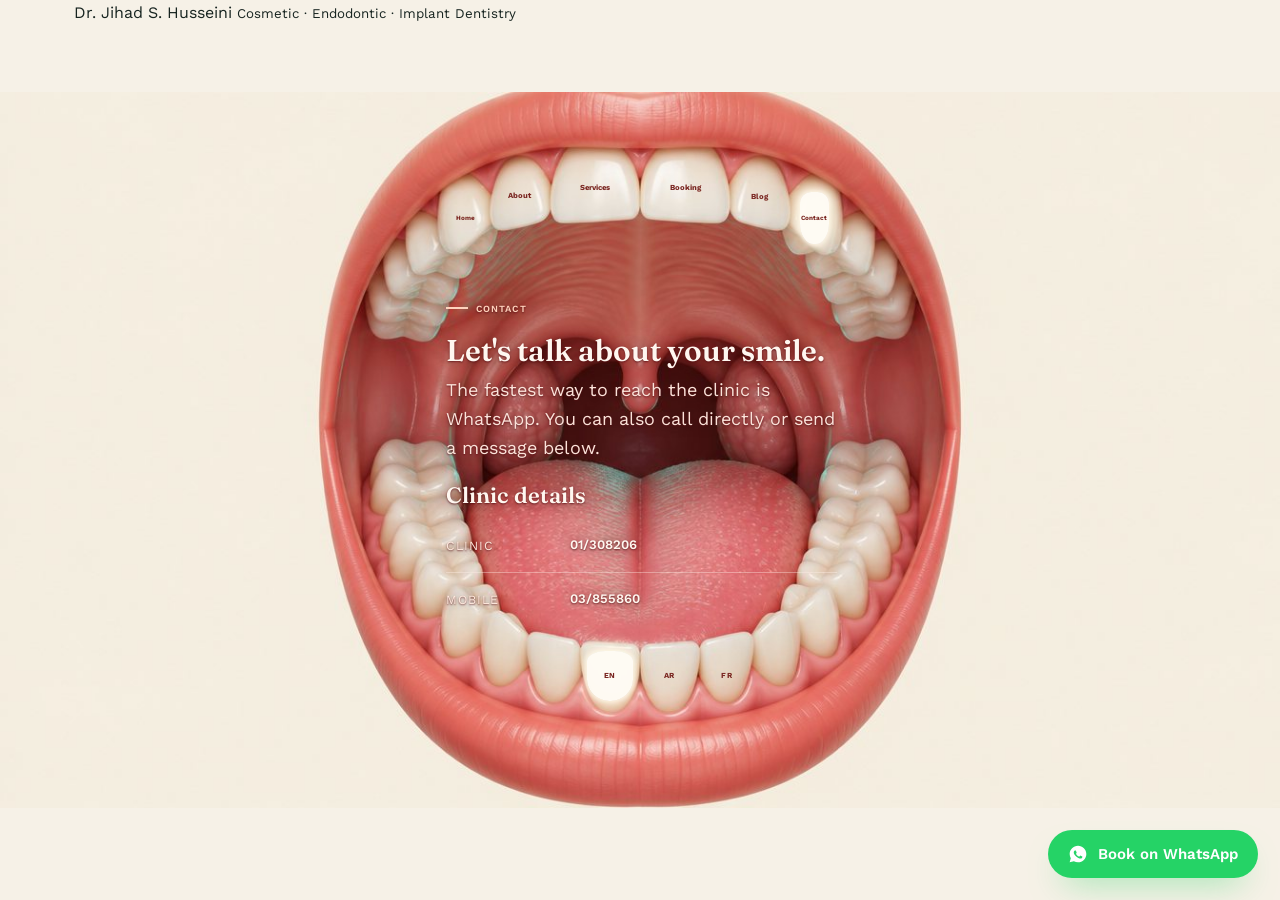
<file: contact.html>
<!doctype html>
<html lang="en" dir="ltr">
<head>
<meta charset="utf-8">
<meta name="viewport" content="width=device-width, initial-scale=1">
<title>Contact — Dr. Jihad S. Husseini</title>
<meta name="description" content="Contact Dr. Jihad S. Husseini's dental practice — WhatsApp, phone, and clinic details.">
<!-- dh:head:begin — generated by tools/patch-heads.mjs, do not hand-edit -->
<link rel="canonical" href="https://joshrhousary.github.io/dr-husseini-dental/contact.html">
<link rel="alternate" hreflang="en" href="https://joshrhousary.github.io/dr-husseini-dental/contact.html">
<link rel="alternate" hreflang="ar" href="https://joshrhousary.github.io/dr-husseini-dental/contact.html">
<link rel="alternate" hreflang="fr" href="https://joshrhousary.github.io/dr-husseini-dental/contact.html">
<link rel="alternate" hreflang="x-default" href="https://joshrhousary.github.io/dr-husseini-dental/contact.html">
<meta name="robots" content="noindex,nofollow">
<link rel="alternate" type="application/rss+xml" title="Dr. Jihad S. Husseini — Blog" href="https://joshrhousary.github.io/dr-husseini-dental/feed.xml">
<meta name="theme-color" content="#0F5C56">
<link rel="icon" href="assets/media/favicon.svg" type="image/svg+xml">
<link rel="apple-touch-icon" href="assets/media/mouth-open.jpg">
<meta property="og:site_name" content="Dr. Jihad S. Husseini">
<meta property="og:type" content="website">
<meta property="og:url" content="https://joshrhousary.github.io/dr-husseini-dental/contact.html">
<meta property="og:title" content="Contact — Dr. Jihad S. Husseini">
<meta property="og:description" content="Contact Dr. Jihad S. Husseini's dental practice — WhatsApp, phone, and clinic details.">
<meta property="og:image" content="https://joshrhousary.github.io/dr-husseini-dental/assets/media/mouth-open.jpg">
<meta property="og:image:width" content="1344">
<meta property="og:image:height" content="752">
<meta property="og:locale" content="en_US">
<meta property="og:locale:alternate" content="ar_LB">
<meta property="og:locale:alternate" content="fr_FR">
<meta name="twitter:card" content="summary_large_image">
<meta name="twitter:title" content="Contact — Dr. Jihad S. Husseini">
<meta name="twitter:description" content="Contact Dr. Jihad S. Husseini's dental practice — WhatsApp, phone, and clinic details.">
<meta name="twitter:image" content="https://joshrhousary.github.io/dr-husseini-dental/assets/media/mouth-open.jpg">
<script type="application/ld+json">{"@context":"https://schema.org","@type":"Dentist","name":"Dr. Jihad S. Husseini","description":"Cosmetic · Endodontic · Implant Dentistry","url":"https://joshrhousary.github.io/dr-husseini-dental/","telephone":["+96101308206","+96103855860"],"image":"https://joshrhousary.github.io/dr-husseini-dental/assets/media/mouth-open.jpg","medicalSpecialty":"Dentistry","availableService":[{"@type":"MedicalProcedure","name":"Cosmetic dentistry"},{"@type":"MedicalProcedure","name":"Endodontics"},{"@type":"MedicalProcedure","name":"Prosthetic and implant dentistry"}],"areaServed":{"@type":"Country","name":"Lebanon"},"availableLanguage":["en","ar","fr"]}</script>
<!-- dh:head:end -->
<link rel="preconnect" href="https://fonts.googleapis.com">
<link rel="preconnect" href="https://fonts.gstatic.com" crossorigin>
<link href="https://fonts.googleapis.com/css2?family=Fraunces:opsz,wght@9..144,500;9..144,600&family=Work+Sans:wght@400;500;600;700&family=Cairo:wght@600;700&family=Tajawal:wght@400;500;700&display=swap" rel="stylesheet">
<link rel="stylesheet" href="assets/css/style.css">
<style>
  .contact-grid { display: grid; grid-template-columns: 1fr 1fr; gap: 48px; align-items: start; }
  .info-row { display: flex; align-items: center; gap: 14px; padding: 16px 0; border-bottom: 1px solid var(--line); }
  .info-row:last-child { border-bottom: none; }
  .info-row .label { font-size: 12.5px; text-transform: uppercase; letter-spacing: .08em; color: var(--ink-soft); width: 110px; flex: none; }
  .info-row .value { font-weight: 600; color: var(--ink); }
  .map-placeholder {
    margin-top: 24px; border-radius: var(--radius-md); border: 1px dashed var(--line);
    background: var(--bg-soft); color: var(--ink-soft); font-size: 13.5px;
    display: flex; align-items: center; justify-content: center; text-align: center; padding: 40px; min-height: 180px;
  }
  form.contact-form { display: flex; flex-direction: column; gap: 16px; }
  form.contact-form label { font-size: 13px; font-weight: 600; color: var(--ink-soft); margin-bottom: 6px; display: block; }
  form.contact-form input, form.contact-form textarea {
    width: 100%; padding: 14px 16px; border-radius: var(--radius-sm); border: 1px solid var(--line);
    background: var(--enamel); font-family: var(--font-body); font-size: 14.5px; color: var(--ink);
  }
  form.contact-form textarea { min-height: 120px; resize: vertical; }
  .form-note { font-size: 12.5px; color: var(--accent); margin-top: -6px; }
  .booking-note { font-size: 12.5px; color: var(--ink-soft); }
  .booking-status { font-size: 13px; font-weight: 600; }
  .booking-status-error { color: #A32F1C; }
  .booking-status-busy { color: var(--ink-soft); }
  .field-invalid { border-color: var(--accent) !important; background: var(--accent-soft); }
  form.contact-form input:focus-visible, form.contact-form textarea:focus-visible {
    outline: 2px solid var(--primary); outline-offset: 1px; border-color: var(--primary);
  }
</style>
<script>/* cover before first paint if we arrived through the smile */(function(){try{if(sessionStorage.getItem("dh_pt")){sessionStorage.removeItem("dh_pt");if(!matchMedia("(prefers-reduced-motion: reduce)").matches){document.documentElement.className+=" dh-arriving";}}}catch(e){}})();</script>
</head>
<body class="home-mouth">
<div class="page-transition" id="pageTransition" aria-hidden="true">
  <img class="pt-still" id="ptStill" src="assets/media/mouth-smile.jpg" alt="">
  <video class="pt-clip" id="ptClose" muted playsinline preload="none"><source src="assets/media/smile-close-fast.mp4" type="video/mp4"></video>
  <video class="pt-clip" id="ptOpen" muted playsinline preload="none"><source src="assets/media/smile-open-fast.mp4" type="video/mp4"></video>
  <div class="pt-gleam"></div>
</div>

</div>

<a href="#" class="whatsapp-float" aria-label="Book on WhatsApp" data-i18n-aria="common.whatsapp" data-whatsapp-link target="_blank" rel="noopener">
  <svg viewBox="0 0 24 24" fill="currentColor"><path d="M12 2C6.48 2 2 6.48 2 12c0 1.85.5 3.58 1.36 5.07L2 22l5.06-1.32A9.94 9.94 0 0 0 12 22c5.52 0 10-4.48 10-10S17.52 2 12 2zm5.2 14.2c-.22.62-1.28 1.18-1.77 1.24-.45.06-1 .08-1.62-.1-.37-.11-.85-.27-1.46-.53-2.57-1.11-4.25-3.7-4.38-3.87-.13-.17-1.05-1.4-1.05-2.67 0-1.27.67-1.9.9-2.16.22-.26.5-.32.67-.32h.48c.15 0 .36-.06.56.43.22.53.74 1.83.8 1.96.06.13.1.29.02.46-.08.17-.13.28-.25.43-.13.15-.27.34-.38.46-.13.13-.26.27-.11.53.15.26.67 1.1 1.44 1.79.99.88 1.82 1.15 2.08 1.28.26.13.41.11.56-.07.15-.17.63-.73.8-.98.17-.26.34-.21.56-.13.22.09 1.44.68 1.68.8.24.13.4.19.46.3.06.11.06.6-.16 1.22z"/></svg>
  <span data-i18n="common.whatsapp">Book on WhatsApp</span>
</a>

<header class="site-header">
  <div class="container nav-row">
    <a href="index.html" class="brand">
      <span data-i18n="common.brand">Dr. Jihad S. Husseini</span>
      <small data-i18n="common.brandSub">Cosmetic · Endodontic · Implant Dentistry</small>
    </a>
    <nav class="primary-nav" id="primaryNav">
      <a href="index.html" data-i18n="common.nav.home">Home</a>
      <a href="about.html" data-i18n="common.nav.about">About</a>
      <a href="services.html" data-i18n="common.nav.services">Services</a>
      <a href="booking.html" data-i18n="common.nav.booking">Booking</a>
      <a href="blog.html" data-i18n="common.nav.blog">Blog</a>
      <a href="contact.html" aria-current="page" data-i18n="common.nav.contact">Contact</a>
    </nav>
    <div class="nav-actions">
      <button type="button" class="nav-toggle" aria-expanded="false" aria-controls="primaryNav" aria-label="Menu" data-i18n-aria="common.nav.menu">
        <span class="nav-toggle-bars" aria-hidden="true"></span>
      </button>
      <div class="lang-switch">
        <button type="button" data-lang="en">EN</button>
        <button type="button" data-lang="ar">AR</button>
        <button type="button" data-lang="fr">FR</button>
      </div>
      <a href="booking.html" class="btn btn-primary" data-i18n="common.whatsapp">Book on WhatsApp</a>
    </div>
  </div>
</header>

<div class="mouth-stage-wrap">
  <div class="mouth-stage" id="mouthStage">
    <img class="mouth-stage-img" src="assets/media/mouth-open.jpg" alt="">
    <!-- The intro is not an overlay: it is the stage. Same box, same scale as
         the still above, so there is nothing to hand over and nothing can pop. -->
    <video class="mouth-stage-video" muted playsinline preload="none" poster="assets/media/mouth-closed.jpg" aria-hidden="true"><source src="assets/media/loader-720.mp4" type="video/mp4"></video>
    <nav class="teeth-nav" aria-label="Main">
      <a class="tooth" href="index.html" data-i18n="common.nav.home" style="left:35.19%;top:13.87%;width:2.30%;height:7.37%">Home</a>
      <a class="tooth" href="about.html" data-i18n="common.nav.about" style="left:39.02%;top:11.04%;width:3.21%;height:7.04%">About</a>
      <a class="tooth" href="services.html" data-i18n="common.nav.services" style="left:43.97%;top:9.63%;width:4.98%;height:7.60%">Services</a>
      <a class="tooth" href="booking.html" data-i18n="common.nav.booking" style="left:51.04%;top:9.63%;width:4.98%;height:7.60%">Booking</a>
      <a class="tooth" href="blog.html" data-i18n="common.nav.blog" style="left:57.77%;top:11.16%;width:3.21%;height:6.93%">Blog</a>
      <a class="tooth" href="contact.html" data-i18n="common.nav.contact" style="left:62.49%;top:13.99%;width:2.25%;height:7.26%" aria-current="page">Contact</a>
    </nav>
    <div class="lang-switch lang-teeth" aria-label="Language">
      <button type="button" data-lang="en" style="left:45.84%;top:78.05%;width:3.63%;height:6.93%">EN</button>
      <button type="button" data-lang="ar" style="left:50.46%;top:78.05%;width:3.69%;height:6.93%">AR</button>
      <button type="button" data-lang="fr" style="left:55.22%;top:78.50%;width:3.10%;height:6.03%">FR</button>
    </div>
    <div class="mouth-window" id="mouthWindow">
      <main>
  <section class="hero" style="padding-bottom:20px;">
    <div class="container" style="max-width:760px;">
      <div class="eyebrow" data-i18n="contact.hero.eyebrow">Contact</div>
      <h1 data-i18n="contact.hero.title">Let's talk about your smile.</h1>
      <p class="lead" data-i18n="contact.hero.lead">The fastest way to reach the clinic is WhatsApp. You can also call directly or send a message below.</p>
    </div>
  </section>

  <section style="padding-top:0;">
    <div class="container contact-grid">
      <div>
        <h2 data-i18n="contact.info.title">Clinic details</h2>
        <div class="info-row">
          <span class="label" data-i18n="contact.info.clinicPhoneLabel">Clinic</span>
          <a class="value" href="tel:+96101308206" aria-label="Call Clinic" data-i18n-aria="common.callClinic">01/308206</a>
        </div>
        <div class="info-row">
          <span class="label" data-i18n="contact.info.mobilePhoneLabel">Mobile</span>
          <a class="value" href="tel:+96103855860" aria-label="Call Mobile" data-i18n-aria="common.callMobile">03/855860</a>
        </div>
        <div class="info-row">
          <span class="label" data-i18n="contact.info.whatsappLabel">WhatsApp</span>
          <a class="value" href="#" data-whatsapp-link target="_blank" rel="noopener" data-i18n="common.whatsapp">Book on WhatsApp</a>
        </div>
        <div class="info-row">
          <span class="label" data-i18n="contact.info.addressLabel">Address</span>
          <span class="value" data-i18n="contact.info.addressPlaceholder">Ask on WhatsApp for directions</span>
        </div>
        <div class="info-row">
          <span class="label" data-i18n="contact.info.hoursLabel">Hours</span>
          <span class="value" data-i18n="contact.info.hoursPlaceholder">Message the clinic for today's hours</span>
        </div>
        <div class="map-placeholder" hidden data-i18n="contact.info.mapPlaceholder">[Embed clinic map once address is confirmed]</div>
      </div>

      <div>
        <h2 data-i18n="contact.form.title">Send a message</h2>
        <form class="contact-form" novalidate>
          <div>
            <label data-i18n="contact.form.name">Full name</label>
            <input type="text" name="name" autocomplete="name">
          </div>
          <div>
            <label data-i18n="contact.form.phone">Phone number</label>
            <input type="tel" name="phone" autocomplete="tel">
          </div>
          <div>
            <label data-i18n="contact.form.message">How can we help?</label>
            <textarea name="message"></textarea>
          </div>
          <p id="contactStatus" class="booking-status" role="status" aria-live="polite" hidden></p>
          <button type="submit" class="btn btn-primary" data-i18n="contact.form.submit">Send message</button>
          <a id="contactFallback" class="btn btn-outline" href="#" target="_blank" rel="noopener" hidden data-i18n="contact.form.openWhatsapp">Send on WhatsApp instead</a>
          <p class="booking-note" data-i18n="contact.form.viaWhatsapp">Your message opens in WhatsApp so you have a copy of it too.</p>
        </form>
      </div>
    </div>
  </section>
</main>
      <footer class="site-footer">
  <div class="container footer-grid">
    <div>
      <h4 data-i18n="common.brand">Dr. Jihad S. Husseini</h4>
      <p data-i18n="common.footer.tagline">Cosmetic, endodontic, and implant dentistry — precise, calm, and built around your smile.</p>
    </div>
    <div>
      <h4 data-i18n="common.footer.explore">Explore</h4>
      <ul>
        <li><a href="about.html" data-i18n="common.nav.about">About</a></li>
        <li><a href="services.html" data-i18n="common.nav.services">Services</a></li>
        <li><a href="booking.html" data-i18n="common.nav.booking">Booking</a></li>
        <li><a href="blog.html" data-i18n="common.nav.blog">Blog</a></li>
      </ul>
    </div>
    <div>
      <h4 data-i18n="common.footer.contact">Contact</h4>
      <ul>
        <li><a href="tel:+96101308206" aria-label="Call Clinic" data-i18n-aria="common.callClinic">01/308206</a></li>
        <li><a href="tel:+96103855860" aria-label="Call Mobile" data-i18n-aria="common.callMobile">03/855860</a></li>
        <li><a href="#" data-whatsapp-link target="_blank" rel="noopener" data-i18n="common.whatsapp">Book on WhatsApp</a></li>
      </ul>
    </div>
    <div>
      <h4 data-i18n="common.footer.hours">Hours</h4>
      <ul>
        <li data-i18n="common.footer.hoursPlaceholder">Message us on WhatsApp for today's hours</li>
        <li data-i18n="common.footer.addressPlaceholder">Lebanon — ask on WhatsApp for directions</li>
      </ul>
    </div>
  </div>
  <div class="container footer-bottom">
    <span>&copy; <span id="year"></span> Dr. Jihad S. Husseini. <span data-i18n="common.footer.rights">All rights reserved.</span></span>
  </div>
</footer>
    </div>
  </div>
</div>

<script>document.getElementById("year").textContent = new Date().getFullYear();</script>
<script src="assets/locales/locales.js"></script>
<script src="assets/js/main.js"></script>
<script src="assets/js/drill.js"></script>
<script src="assets/js/mouth-transition.js"></script>
<script src="assets/js/booking-config.js"></script>
<script src="assets/js/booking-backend.js"></script>
<script src="assets/js/contact.js"></script>
</body>
</html>
</file>
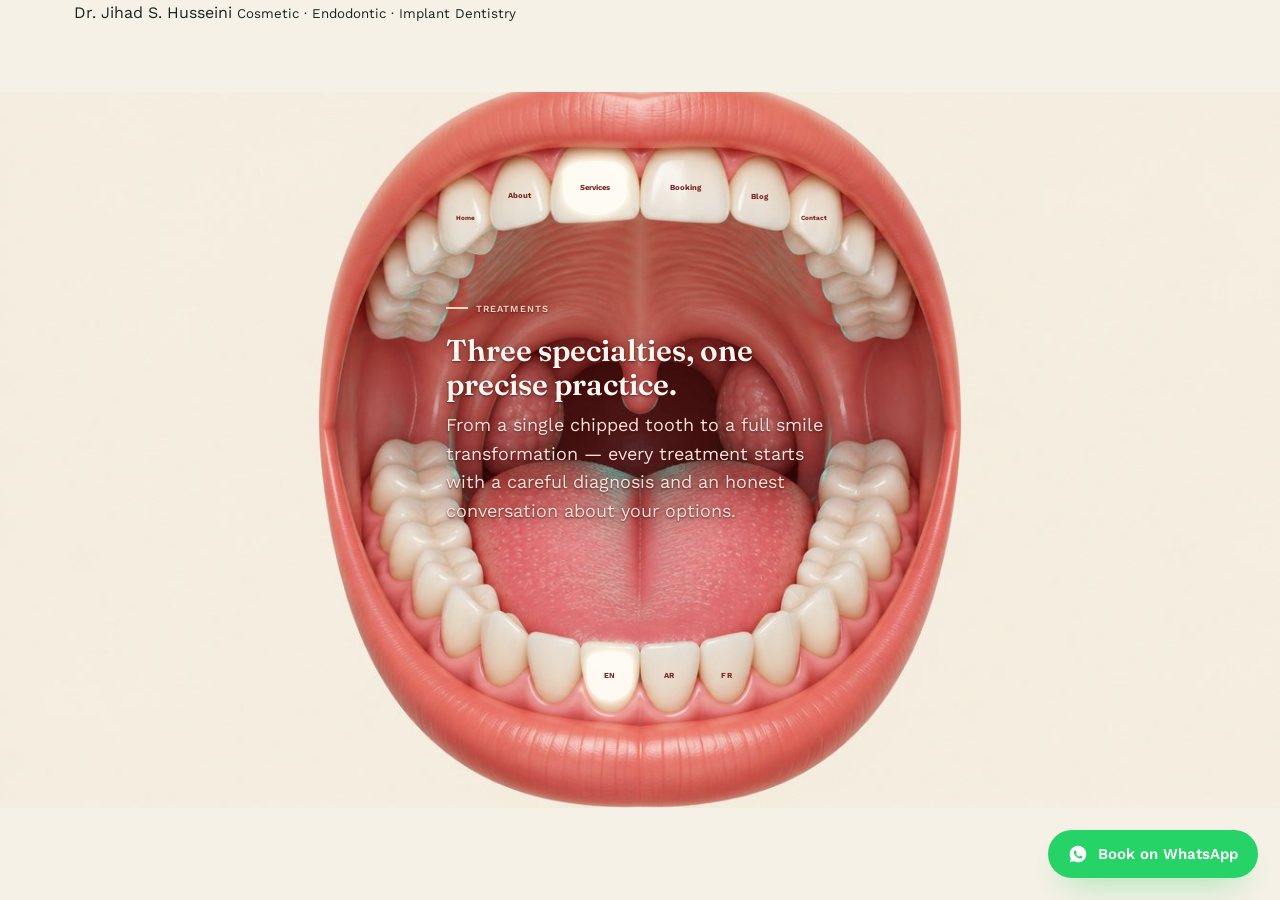
<file: services.html>
<!doctype html>
<html lang="en" dir="ltr">
<head>
<meta charset="utf-8">
<meta name="viewport" content="width=device-width, initial-scale=1">
<title>Services — Dr. Jihad S. Husseini</title>
<meta name="description" content="Cosmetic dentistry, endodontics, and prosthetic implant dentistry with Dr. Jihad S. Husseini.">
<!-- dh:head:begin — generated by tools/patch-heads.mjs, do not hand-edit -->
<link rel="canonical" href="https://joshrhousary.github.io/dr-husseini-dental/services.html">
<link rel="alternate" hreflang="en" href="https://joshrhousary.github.io/dr-husseini-dental/services.html">
<link rel="alternate" hreflang="ar" href="https://joshrhousary.github.io/dr-husseini-dental/services.html">
<link rel="alternate" hreflang="fr" href="https://joshrhousary.github.io/dr-husseini-dental/services.html">
<link rel="alternate" hreflang="x-default" href="https://joshrhousary.github.io/dr-husseini-dental/services.html">
<meta name="robots" content="noindex,nofollow">
<link rel="alternate" type="application/rss+xml" title="Dr. Jihad S. Husseini — Blog" href="https://joshrhousary.github.io/dr-husseini-dental/feed.xml">
<meta name="theme-color" content="#0F5C56">
<link rel="icon" href="assets/media/favicon.svg" type="image/svg+xml">
<link rel="apple-touch-icon" href="assets/media/mouth-open.jpg">
<meta property="og:site_name" content="Dr. Jihad S. Husseini">
<meta property="og:type" content="website">
<meta property="og:url" content="https://joshrhousary.github.io/dr-husseini-dental/services.html">
<meta property="og:title" content="Services — Dr. Jihad S. Husseini">
<meta property="og:description" content="Cosmetic dentistry, endodontics, and prosthetic implant dentistry with Dr. Jihad S. Husseini.">
<meta property="og:image" content="https://joshrhousary.github.io/dr-husseini-dental/assets/media/mouth-open.jpg">
<meta property="og:image:width" content="1344">
<meta property="og:image:height" content="752">
<meta property="og:locale" content="en_US">
<meta property="og:locale:alternate" content="ar_LB">
<meta property="og:locale:alternate" content="fr_FR">
<meta name="twitter:card" content="summary_large_image">
<meta name="twitter:title" content="Services — Dr. Jihad S. Husseini">
<meta name="twitter:description" content="Cosmetic dentistry, endodontics, and prosthetic implant dentistry with Dr. Jihad S. Husseini.">
<meta name="twitter:image" content="https://joshrhousary.github.io/dr-husseini-dental/assets/media/mouth-open.jpg">
<script type="application/ld+json">{"@context":"https://schema.org","@type":"Dentist","name":"Dr. Jihad S. Husseini","description":"Cosmetic · Endodontic · Implant Dentistry","url":"https://joshrhousary.github.io/dr-husseini-dental/","telephone":["+96101308206","+96103855860"],"image":"https://joshrhousary.github.io/dr-husseini-dental/assets/media/mouth-open.jpg","medicalSpecialty":"Dentistry","availableService":[{"@type":"MedicalProcedure","name":"Cosmetic dentistry"},{"@type":"MedicalProcedure","name":"Endodontics"},{"@type":"MedicalProcedure","name":"Prosthetic and implant dentistry"}],"areaServed":{"@type":"Country","name":"Lebanon"},"availableLanguage":["en","ar","fr"]}</script>
<!-- dh:head:end -->
<link rel="preconnect" href="https://fonts.googleapis.com">
<link rel="preconnect" href="https://fonts.gstatic.com" crossorigin>
<link href="https://fonts.googleapis.com/css2?family=Fraunces:opsz,wght@9..144,500;9..144,600&family=Work+Sans:wght@400;500;600;700&family=Cairo:wght@600;700&family=Tajawal:wght@400;500;700&display=swap" rel="stylesheet">
<link rel="stylesheet" href="assets/css/style.css">
<style>
  .service-block { display: grid; grid-template-columns: 90px 1fr; gap: 32px; padding: 56px 0; border-bottom: 1px solid var(--line); }
  .service-block:last-of-type { border-bottom: none; }
  .service-tag { font-family: var(--font-display); font-size: 44px; color: var(--accent-soft); -webkit-text-stroke: 1.5px var(--accent); }
  .service-list { list-style: none; padding: 0; margin: 20px 0; display: grid; grid-template-columns: 1fr 1fr; gap: 12px 28px; }
  .service-list li { padding-left: 22px; position: relative; font-size: 15px; color: var(--ink); }
  .service-list li::before { content: "✓"; position: absolute; left: 0; color: var(--primary); font-weight: 700; }
  body[dir="rtl"] .service-block { grid-template-columns: 1fr 90px; }
  body[dir="rtl"] .service-list li { padding-left: 0; padding-right: 22px; }
  body[dir="rtl"] .service-list li::before { left: auto; right: 0; }
</style>
<script>/* cover before first paint if we arrived through the smile */(function(){try{if(sessionStorage.getItem("dh_pt")){sessionStorage.removeItem("dh_pt");if(!matchMedia("(prefers-reduced-motion: reduce)").matches){document.documentElement.className+=" dh-arriving";}}}catch(e){}})();</script>
</head>
<body class="home-mouth">
<div class="page-transition" id="pageTransition" aria-hidden="true">
  <img class="pt-still" id="ptStill" src="assets/media/mouth-smile.jpg" alt="">
  <video class="pt-clip" id="ptClose" muted playsinline preload="none"><source src="assets/media/smile-close-fast.mp4" type="video/mp4"></video>
  <video class="pt-clip" id="ptOpen" muted playsinline preload="none"><source src="assets/media/smile-open-fast.mp4" type="video/mp4"></video>
  <div class="pt-gleam"></div>
</div>

</div>

<a href="#" class="whatsapp-float" aria-label="Book on WhatsApp" data-i18n-aria="common.whatsapp" data-whatsapp-link target="_blank" rel="noopener">
  <svg viewBox="0 0 24 24" fill="currentColor"><path d="M12 2C6.48 2 2 6.48 2 12c0 1.85.5 3.58 1.36 5.07L2 22l5.06-1.32A9.94 9.94 0 0 0 12 22c5.52 0 10-4.48 10-10S17.52 2 12 2zm5.2 14.2c-.22.62-1.28 1.18-1.77 1.24-.45.06-1 .08-1.62-.1-.37-.11-.85-.27-1.46-.53-2.57-1.11-4.25-3.7-4.38-3.87-.13-.17-1.05-1.4-1.05-2.67 0-1.27.67-1.9.9-2.16.22-.26.5-.32.67-.32h.48c.15 0 .36-.06.56.43.22.53.74 1.83.8 1.96.06.13.1.29.02.46-.08.17-.13.28-.25.43-.13.15-.27.34-.38.46-.13.13-.26.27-.11.53.15.26.67 1.1 1.44 1.79.99.88 1.82 1.15 2.08 1.28.26.13.41.11.56-.07.15-.17.63-.73.8-.98.17-.26.34-.21.56-.13.22.09 1.44.68 1.68.8.24.13.4.19.46.3.06.11.06.6-.16 1.22z"/></svg>
  <span data-i18n="common.whatsapp">Book on WhatsApp</span>
</a>

<header class="site-header">
  <div class="container nav-row">
    <a href="index.html" class="brand">
      <span data-i18n="common.brand">Dr. Jihad S. Husseini</span>
      <small data-i18n="common.brandSub">Cosmetic · Endodontic · Implant Dentistry</small>
    </a>
    <nav class="primary-nav" id="primaryNav">
      <a href="index.html" data-i18n="common.nav.home">Home</a>
      <a href="about.html" data-i18n="common.nav.about">About</a>
      <a href="services.html" aria-current="page" data-i18n="common.nav.services">Services</a>
      <a href="booking.html" data-i18n="common.nav.booking">Booking</a>
      <a href="blog.html" data-i18n="common.nav.blog">Blog</a>
      <a href="contact.html" data-i18n="common.nav.contact">Contact</a>
    </nav>
    <div class="nav-actions">
      <button type="button" class="nav-toggle" aria-expanded="false" aria-controls="primaryNav" aria-label="Menu" data-i18n-aria="common.nav.menu">
        <span class="nav-toggle-bars" aria-hidden="true"></span>
      </button>
      <div class="lang-switch">
        <button type="button" data-lang="en">EN</button>
        <button type="button" data-lang="ar">AR</button>
        <button type="button" data-lang="fr">FR</button>
      </div>
      <a href="booking.html" class="btn btn-primary" data-i18n="common.whatsapp">Book on WhatsApp</a>
    </div>
  </div>
</header>

<div class="mouth-stage-wrap">
  <div class="mouth-stage" id="mouthStage">
    <img class="mouth-stage-img" src="assets/media/mouth-open.jpg" alt="">
    <!-- The intro is not an overlay: it is the stage. Same box, same scale as
         the still above, so there is nothing to hand over and nothing can pop. -->
    <video class="mouth-stage-video" muted playsinline preload="none" poster="assets/media/mouth-closed.jpg" aria-hidden="true"><source src="assets/media/loader-720.mp4" type="video/mp4"></video>
    <nav class="teeth-nav" aria-label="Main">
      <a class="tooth" href="index.html" data-i18n="common.nav.home" style="left:35.19%;top:13.87%;width:2.30%;height:7.37%">Home</a>
      <a class="tooth" href="about.html" data-i18n="common.nav.about" style="left:39.02%;top:11.04%;width:3.21%;height:7.04%">About</a>
      <a class="tooth" href="services.html" data-i18n="common.nav.services" style="left:43.97%;top:9.63%;width:4.98%;height:7.60%" aria-current="page">Services</a>
      <a class="tooth" href="booking.html" data-i18n="common.nav.booking" style="left:51.04%;top:9.63%;width:4.98%;height:7.60%">Booking</a>
      <a class="tooth" href="blog.html" data-i18n="common.nav.blog" style="left:57.77%;top:11.16%;width:3.21%;height:6.93%">Blog</a>
      <a class="tooth" href="contact.html" data-i18n="common.nav.contact" style="left:62.49%;top:13.99%;width:2.25%;height:7.26%">Contact</a>
    </nav>
    <div class="lang-switch lang-teeth" aria-label="Language">
      <button type="button" data-lang="en" style="left:45.84%;top:78.05%;width:3.63%;height:6.93%">EN</button>
      <button type="button" data-lang="ar" style="left:50.46%;top:78.05%;width:3.69%;height:6.93%">AR</button>
      <button type="button" data-lang="fr" style="left:55.22%;top:78.50%;width:3.10%;height:6.03%">FR</button>
    </div>
    <div class="mouth-window" id="mouthWindow">
      <main>
  <section class="hero" style="padding-bottom:20px;">
    <div class="container" style="max-width:760px;">
      <div class="eyebrow" data-i18n="services.hero.eyebrow">Treatments</div>
      <h1 data-i18n="services.hero.title">Three specialties, one precise practice.</h1>
      <p class="lead" data-i18n="services.hero.lead">From a single chipped tooth to a full smile transformation — every treatment starts with a careful diagnosis and an honest conversation about your options.</p>
    </div>
  </section>

  <section style="padding-top:20px;">
    <div class="container">

      <div id="cosmetic" class="service-block">
        <div class="service-tag" data-i18n="services.cosmetic.tag">01</div>
        <div>
          <h2 data-i18n="services.cosmetic.title">Cosmetic Dentistry</h2>
          <p data-i18n="services.cosmetic.intro">Treatments focused on how your smile looks and feels, without compromising the health of your teeth.</p>
          <ul class="service-list">
            <li data-i18n="services.cosmetic.item1">Porcelain veneers</li>
            <li data-i18n="services.cosmetic.item2">Professional teeth whitening</li>
            <li data-i18n="services.cosmetic.item3">Smile design & digital mock-ups</li>
            <li data-i18n="services.cosmetic.item4">Bonding & minor contouring</li>
          </ul>
          <a href="#" class="btn btn-whatsapp" data-whatsapp-link target="_blank" rel="noopener" data-i18n="services.cosmetic.cta">Ask about cosmetic dentistry</a>
        </div>
      </div>

      <div id="endodontics" class="service-block">
        <div class="service-tag" data-i18n="services.endodontics.tag">02</div>
        <div>
          <h2 data-i18n="services.endodontics.title">Endodontics</h2>
          <p data-i18n="services.endodontics.intro">Root canal treatment aimed at saving the natural tooth, performed with precision instruments and a focus on comfort.</p>
          <ul class="service-list">
            <li data-i18n="services.endodontics.item1">Root canal treatment (single & multi-visit)</li>
            <li data-i18n="services.endodontics.item2">Retreatment of previous root canals</li>
            <li data-i18n="services.endodontics.item3">Management of dental trauma</li>
            <li data-i18n="services.endodontics.item4">Pain diagnosis & emergency care</li>
          </ul>
          <a href="#" class="btn btn-whatsapp" data-whatsapp-link target="_blank" rel="noopener" data-i18n="services.endodontics.cta">Ask about root canal treatment</a>
        </div>
      </div>

      <div id="implants" class="service-block">
        <div class="service-tag" data-i18n="services.implants.tag">03</div>
        <div>
          <h2 data-i18n="services.implants.title">Prosthetic & Implant Dentistry</h2>
          <p data-i18n="services.implants.intro">Restoring missing or damaged teeth with implants, crowns, and bridges built for long-term function.</p>
          <ul class="service-list">
            <li data-i18n="services.implants.item1">Dental implants (single tooth & full arch)</li>
            <li data-i18n="services.implants.item2">Crowns & bridges</li>
            <li data-i18n="services.implants.item3">Full & partial dentures</li>
            <li data-i18n="services.implants.item4">Implant-supported restorations</li>
          </ul>
          <a href="#" class="btn btn-whatsapp" data-whatsapp-link target="_blank" rel="noopener" data-i18n="services.implants.cta">Ask about implants</a>
        </div>
      </div>

    </div>
  </section>

  <section class="soft">
    <div class="container">
      <div class="cta-band">
        <div>
          <h2 data-i18n="services.cta.title">Not sure which treatment you need?</h2>
          <p data-i18n="services.cta.body">Message the clinic on WhatsApp and describe what's going on — Dr. Husseini's team will point you in the right direction.</p>
        </div>
        <a href="#" class="btn btn-whatsapp" data-whatsapp-link target="_blank" rel="noopener" data-i18n="services.cta.whatsapp">Book on WhatsApp</a>
      </div>
    </div>
  </section>
</main>
      <footer class="site-footer">
  <div class="container footer-grid">
    <div>
      <h4 data-i18n="common.brand">Dr. Jihad S. Husseini</h4>
      <p data-i18n="common.footer.tagline">Cosmetic, endodontic, and implant dentistry — precise, calm, and built around your smile.</p>
    </div>
    <div>
      <h4 data-i18n="common.footer.explore">Explore</h4>
      <ul>
        <li><a href="about.html" data-i18n="common.nav.about">About</a></li>
        <li><a href="services.html" data-i18n="common.nav.services">Services</a></li>
        <li><a href="booking.html" data-i18n="common.nav.booking">Booking</a></li>
        <li><a href="blog.html" data-i18n="common.nav.blog">Blog</a></li>
      </ul>
    </div>
    <div>
      <h4 data-i18n="common.footer.contact">Contact</h4>
      <ul>
        <li><a href="tel:+96101308206" aria-label="Call Clinic" data-i18n-aria="common.callClinic">01/308206</a></li>
        <li><a href="tel:+96103855860" aria-label="Call Mobile" data-i18n-aria="common.callMobile">03/855860</a></li>
        <li><a href="#" data-whatsapp-link target="_blank" rel="noopener" data-i18n="common.whatsapp">Book on WhatsApp</a></li>
      </ul>
    </div>
    <div>
      <h4 data-i18n="common.footer.hours">Hours</h4>
      <ul>
        <li data-i18n="common.footer.hoursPlaceholder">Message us on WhatsApp for today's hours</li>
        <li data-i18n="common.footer.addressPlaceholder">Lebanon — ask on WhatsApp for directions</li>
      </ul>
    </div>
  </div>
  <div class="container footer-bottom">
    <span>&copy; <span id="year"></span> Dr. Jihad S. Husseini. <span data-i18n="common.footer.rights">All rights reserved.</span></span>
  </div>
</footer>
    </div>
  </div>
</div>

<script>document.getElementById("year").textContent = new Date().getFullYear();</script>
<script src="assets/locales/locales.js"></script>
<script src="assets/js/main.js"></script>
<script src="assets/js/drill.js"></script>
<script src="assets/js/mouth-transition.js"></script>
</body>
</html>
</file>
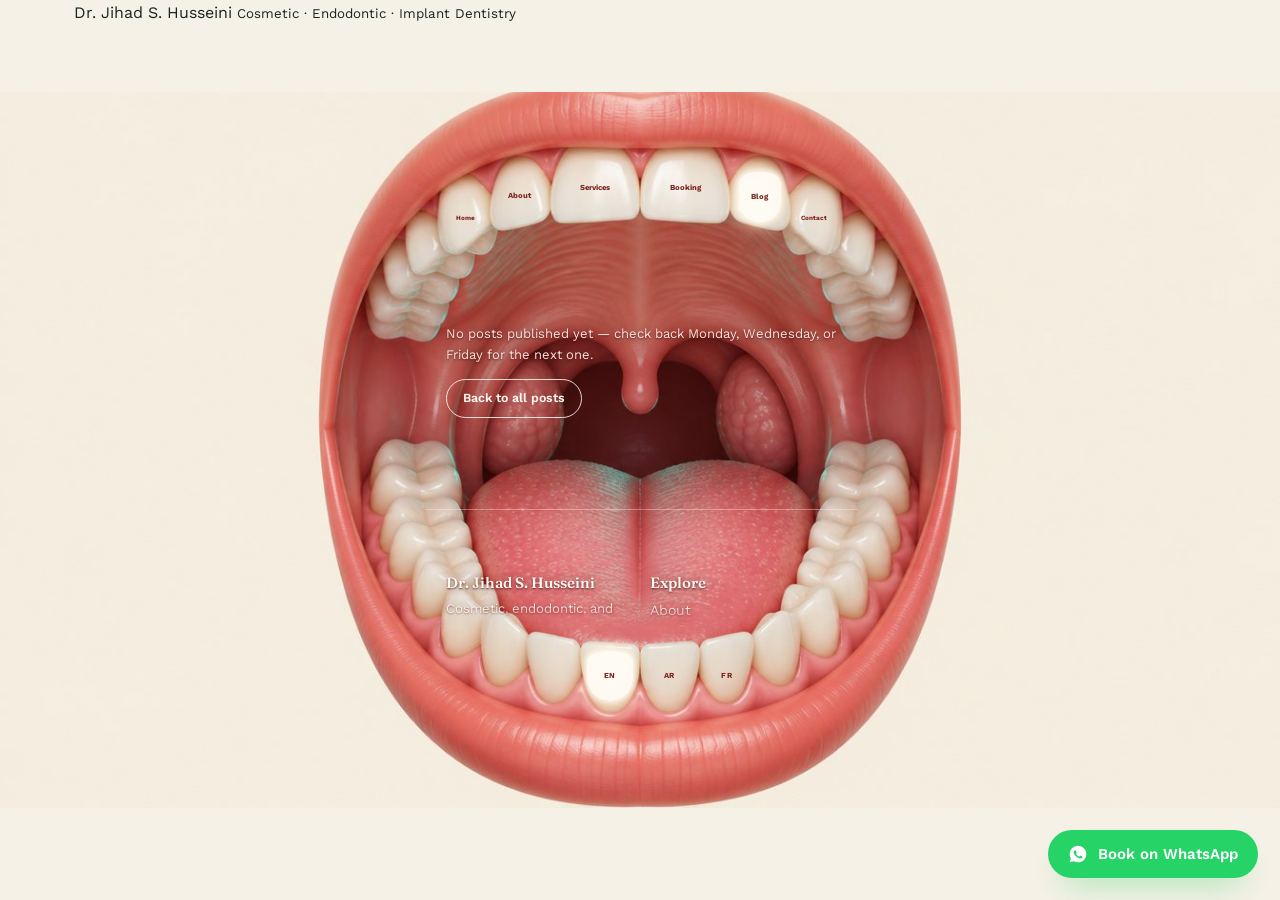
<file: blog/post.html>
<!doctype html>
<html lang="en" dir="ltr">
<head>
<meta charset="utf-8">
<meta name="viewport" content="width=device-width, initial-scale=1">
<title>Blog — Dr. Jihad S. Husseini</title>
<meta name="description" content="Dental topics explained simply by Dr. Jihad S. Husseini — cosmetic, endodontic, and implant dentistry.">
<!-- dh:head:begin — generated by tools/patch-heads.mjs, do not hand-edit -->
<link rel="canonical" href="https://joshrhousary.github.io/dr-husseini-dental/blog/post.html">
<link rel="alternate" hreflang="en" href="https://joshrhousary.github.io/dr-husseini-dental/blog/post.html">
<link rel="alternate" hreflang="ar" href="https://joshrhousary.github.io/dr-husseini-dental/blog/post.html">
<link rel="alternate" hreflang="fr" href="https://joshrhousary.github.io/dr-husseini-dental/blog/post.html">
<link rel="alternate" hreflang="x-default" href="https://joshrhousary.github.io/dr-husseini-dental/blog/post.html">
<meta name="robots" content="noindex,nofollow">
<link rel="alternate" type="application/rss+xml" title="Dr. Jihad S. Husseini — Blog" href="https://joshrhousary.github.io/dr-husseini-dental/feed.xml">
<meta name="theme-color" content="#0F5C56">
<link rel="icon" href="../assets/media/favicon.svg" type="image/svg+xml">
<link rel="apple-touch-icon" href="../assets/media/mouth-open.jpg">
<meta property="og:site_name" content="Dr. Jihad S. Husseini">
<meta property="og:type" content="article">
<meta property="og:url" content="https://joshrhousary.github.io/dr-husseini-dental/blog/post.html">
<meta property="og:title" content="Blog — Dr. Jihad S. Husseini">
<meta property="og:description" content="Dental topics explained simply by Dr. Jihad S. Husseini — cosmetic, endodontic, and implant dentistry.">
<meta property="og:image" content="https://joshrhousary.github.io/dr-husseini-dental/assets/media/mouth-open.jpg">
<meta property="og:image:width" content="1344">
<meta property="og:image:height" content="752">
<meta property="og:locale" content="en_US">
<meta property="og:locale:alternate" content="ar_LB">
<meta property="og:locale:alternate" content="fr_FR">
<meta name="twitter:card" content="summary_large_image">
<meta name="twitter:title" content="Blog — Dr. Jihad S. Husseini">
<meta name="twitter:description" content="Dental topics explained simply by Dr. Jihad S. Husseini — cosmetic, endodontic, and implant dentistry.">
<meta name="twitter:image" content="https://joshrhousary.github.io/dr-husseini-dental/assets/media/mouth-open.jpg">
<script type="application/ld+json">{"@context":"https://schema.org","@type":"Dentist","name":"Dr. Jihad S. Husseini","description":"Cosmetic · Endodontic · Implant Dentistry","url":"https://joshrhousary.github.io/dr-husseini-dental/","telephone":["+96101308206","+96103855860"],"image":"https://joshrhousary.github.io/dr-husseini-dental/assets/media/mouth-open.jpg","medicalSpecialty":"Dentistry","availableService":[{"@type":"MedicalProcedure","name":"Cosmetic dentistry"},{"@type":"MedicalProcedure","name":"Endodontics"},{"@type":"MedicalProcedure","name":"Prosthetic and implant dentistry"}],"areaServed":{"@type":"Country","name":"Lebanon"},"availableLanguage":["en","ar","fr"]}</script>
<!-- dh:head:end -->
<link rel="preconnect" href="https://fonts.googleapis.com">
<link rel="preconnect" href="https://fonts.gstatic.com" crossorigin>
<link href="https://fonts.googleapis.com/css2?family=Fraunces:opsz,wght@9..144,500;9..144,600&family=Work+Sans:wght@400;500;600;700&family=Cairo:wght@600;700&family=Tajawal:wght@400;500;700&display=swap" rel="stylesheet">
<link rel="stylesheet" href="../assets/css/style.css">
<style>
  .post-body { font-size: 16.5px; line-height: 1.75; }
  .post-body h2 { font-size: 22px; margin-top: 1.4em; }
  .post-body p { color: var(--ink); }
  .post-body ul, .post-body ol { color: var(--ink); padding-left: 1.2em; margin-bottom: 1em; }
</style>
<script>/* cover before first paint if we arrived through the smile */(function(){try{if(sessionStorage.getItem("dh_pt")){sessionStorage.removeItem("dh_pt");if(!matchMedia("(prefers-reduced-motion: reduce)").matches){document.documentElement.className+=" dh-arriving";}}}catch(e){}})();</script>
</head>
<body class="home-mouth">
<div class="page-transition" id="pageTransition" aria-hidden="true">
  <img class="pt-still" id="ptStill" src="../assets/media/mouth-smile.jpg" alt="">
  <video class="pt-clip" id="ptClose" muted playsinline preload="none"><source src="../assets/media/smile-close-fast.mp4" type="video/mp4"></video>
  <video class="pt-clip" id="ptOpen" muted playsinline preload="none"><source src="../assets/media/smile-open-fast.mp4" type="video/mp4"></video>
  <div class="pt-gleam"></div>
</div>

</div>

<a href="#" class="whatsapp-float" data-whatsapp-link target="_blank" rel="noopener">
  <svg viewBox="0 0 24 24" fill="currentColor"><path d="M12 2C6.48 2 2 6.48 2 12c0 1.85.5 3.58 1.36 5.07L2 22l5.06-1.32A9.94 9.94 0 0 0 12 22c5.52 0 10-4.48 10-10S17.52 2 12 2zm5.2 14.2c-.22.62-1.28 1.18-1.77 1.24-.45.06-1 .08-1.62-.1-.37-.11-.85-.27-1.46-.53-2.57-1.11-4.25-3.7-4.38-3.87-.13-.17-1.05-1.4-1.05-2.67 0-1.27.67-1.9.9-2.16.22-.26.5-.32.67-.32h.48c.15 0 .36-.06.56.43.22.53.74 1.83.8 1.96.06.13.1.29.02.46-.08.17-.13.28-.25.43-.13.15-.27.34-.38.46-.13.13-.26.27-.11.53.15.26.67 1.1 1.44 1.79.99.88 1.82 1.15 2.08 1.28.26.13.41.11.56-.07.15-.17.63-.73.8-.98.17-.26.34-.21.56-.13.22.09 1.44.68 1.68.8.24.13.4.19.46.3.06.11.06.6-.16 1.22z"/></svg>
  <span data-i18n="common.whatsapp">Book on WhatsApp</span>
</a>

<header class="site-header">
  <div class="container nav-row">
    <a href="../index.html" class="brand">
      <span data-i18n="common.brand">Dr. Jihad S. Husseini</span>
      <small data-i18n="common.brandSub">Cosmetic · Endodontic · Implant Dentistry</small>
    </a>
    <nav class="primary-nav" id="primaryNav">
      <a href="../index.html" data-i18n="common.nav.home">Home</a>
      <a href="../about.html" data-i18n="common.nav.about">About</a>
      <a href="../services.html" data-i18n="common.nav.services">Services</a>
      <a href="../booking.html" data-i18n="common.nav.booking">Booking</a>
      <a href="../blog.html" aria-current="page" data-i18n="common.nav.blog">Blog</a>
      <a href="../contact.html" data-i18n="common.nav.contact">Contact</a>
    </nav>
    <div class="nav-actions">
      <button type="button" class="nav-toggle" aria-expanded="false" aria-controls="primaryNav" aria-label="Menu" data-i18n-aria="common.nav.menu">
        <span class="nav-toggle-bars" aria-hidden="true"></span>
      </button>
      <div class="lang-switch">
        <button type="button" data-lang="en">EN</button>
        <button type="button" data-lang="ar">AR</button>
        <button type="button" data-lang="fr">FR</button>
      </div>
      <a href="../booking.html" class="btn btn-primary" data-i18n="common.whatsapp">Book on WhatsApp</a>
    </div>
  </div>
</header>

<div class="mouth-stage-wrap">
  <div class="mouth-stage" id="mouthStage">
    <img class="mouth-stage-img" src="../assets/media/mouth-open.jpg" alt="">
    <!-- The intro is not an overlay: it is the stage. Same box, same scale as
         the still above, so there is nothing to hand over and nothing can pop. -->
    <video class="mouth-stage-video" muted playsinline preload="none" poster="../assets/media/mouth-closed.jpg" aria-hidden="true"><source src="../assets/media/loader-720.mp4" type="video/mp4"></video>
    <nav class="teeth-nav" aria-label="Main">
      <a class="tooth" href="../index.html" data-i18n="common.nav.home" style="left:35.19%;top:13.87%;width:2.30%;height:7.37%">Home</a>
      <a class="tooth" href="../about.html" data-i18n="common.nav.about" style="left:39.02%;top:11.04%;width:3.21%;height:7.04%">About</a>
      <a class="tooth" href="../services.html" data-i18n="common.nav.services" style="left:43.97%;top:9.63%;width:4.98%;height:7.60%">Services</a>
      <a class="tooth" href="../booking.html" data-i18n="common.nav.booking" style="left:51.04%;top:9.63%;width:4.98%;height:7.60%">Booking</a>
      <a class="tooth" href="../blog.html" data-i18n="common.nav.blog" style="left:57.77%;top:11.16%;width:3.21%;height:6.93%" aria-current="page">Blog</a>
      <a class="tooth" href="../contact.html" data-i18n="common.nav.contact" style="left:62.49%;top:13.99%;width:2.25%;height:7.26%">Contact</a>
    </nav>
    <div class="lang-switch lang-teeth" aria-label="Language">
      <button type="button" data-lang="en" style="left:45.84%;top:78.05%;width:3.63%;height:6.93%">EN</button>
      <button type="button" data-lang="ar" style="left:50.46%;top:78.05%;width:3.69%;height:6.93%">AR</button>
      <button type="button" data-lang="fr" style="left:55.22%;top:78.50%;width:3.10%;height:6.03%">FR</button>
    </div>
    <div class="mouth-window" id="mouthWindow">
      <main>
  <section style="padding-top:60px;">
    <div id="postContainer" class="container" style="max-width:720px;"></div>
  </section>
</main>
      <footer class="site-footer">
  <div class="container footer-grid">
    <div>
      <h4 data-i18n="common.brand">Dr. Jihad S. Husseini</h4>
      <p data-i18n="common.footer.tagline">Cosmetic, endodontic, and implant dentistry — precise, calm, and built around your smile.</p>
    </div>
    <div>
      <h4 data-i18n="common.footer.explore">Explore</h4>
      <ul>
        <li><a href="../about.html" data-i18n="common.nav.about">About</a></li>
        <li><a href="../services.html" data-i18n="common.nav.services">Services</a></li>
        <li><a href="../booking.html" data-i18n="common.nav.booking">Booking</a></li>
        <li><a href="../blog.html" data-i18n="common.nav.blog">Blog</a></li>
      </ul>
    </div>
    <div>
      <h4 data-i18n="common.footer.contact">Contact</h4>
      <ul>
        <li><a href="tel:+96101308206" aria-label="Call Clinic" data-i18n-aria="common.callClinic">01/308206</a></li>
        <li><a href="tel:+96103855860" aria-label="Call Mobile" data-i18n-aria="common.callMobile">03/855860</a></li>
        <li><a href="#" data-whatsapp-link target="_blank" rel="noopener" data-i18n="common.whatsapp">Book on WhatsApp</a></li>
      </ul>
    </div>
    <div>
      <h4 data-i18n="common.footer.hours">Hours</h4>
      <ul>
        <li data-i18n="common.footer.hoursPlaceholder">Message us on WhatsApp for today's hours</li>
        <li data-i18n="common.footer.addressPlaceholder">Lebanon — ask on WhatsApp for directions</li>
      </ul>
    </div>
  </div>
  <div class="container footer-bottom">
    <span>&copy; <span id="year"></span> Dr. Jihad S. Husseini. <span data-i18n="common.footer.rights">All rights reserved.</span></span>
  </div>
</footer>
    </div>
  </div>
</div>

<script>document.getElementById("year").textContent = new Date().getFullYear();</script>
<script src="../assets/locales/locales.js"></script>
<script src="../assets/js/main.js"></script>
<script src="../assets/js/drill.js"></script>
<script src="../assets/js/mouth-transition.js"></script>
<script src="../assets/js/blog.js"></script>
</body>
</html>
</file>
<file: assets/css/style.css>
/* ============================================
   Dr. Jihad S. Husseini — Dental — Core Styles
   ============================================ */

:root {
  --bg: #FBF8F3;
  --bg-soft: #F3EEE4;
  --ink: #172420;
  --ink-soft: #4B5C56;
  --primary: #0F5C56;
  --primary-dark: #0A3E3A;
  --primary-light: #E4F0EE;
  --accent: #FF6F59;
  --accent-soft: #FFE3DC;
  --gold: #C9A227;
  --enamel: #FFFFFF;
  --line: #E4DDCF;

  --font-display: 'Fraunces', 'Georgia', serif;
  --font-body: 'Work Sans', 'Segoe UI', sans-serif;
  --font-display-ar: 'Cairo', 'Tajawal', sans-serif;
  --font-body-ar: 'Tajawal', 'Segoe UI', sans-serif;

  --radius-lg: 28px;
  --radius-md: 16px;
  --radius-sm: 10px;
  --shadow-soft: 0 20px 50px -25px rgba(10, 62, 58, 0.35);
  --ease: cubic-bezier(.22, 1, .36, 1);
}

* { box-sizing: border-box; }

/* The UA sheet's [hidden] { display: none } is specificity 0,0,1, so any
   class rule that sets display beats it and the attribute silently does
   nothing (.map-placeholder is display:flex; .date-tooth needed its own
   rule for the same reason). Make the attribute mean what it says. */
[hidden] { display: none !important; }
html { scroll-behavior: smooth; }

body {
  margin: 0;
  background: var(--bg);
  color: var(--ink);
  font-family: var(--font-body);
  font-size: 16px;
  line-height: 1.6;
  -webkit-font-smoothing: antialiased;
}

html[lang="ar"] body {
  font-family: var(--font-body-ar);
}

body[dir="rtl"] { direction: rtl; }

h1, h2, h3, h4 {
  font-family: var(--font-display);
  font-weight: 600;
  line-height: 1.15;
  margin: 0 0 .5em;
  color: var(--primary-dark);
}

html[lang="ar"] h1,
html[lang="ar"] h2,
html[lang="ar"] h3,
html[lang="ar"] h4 {
  font-family: var(--font-display-ar);
  font-weight: 700;
}

p { margin: 0 0 1em; color: var(--ink-soft); }
a { color: inherit; text-decoration: none; }
img { max-width: 100%; display: block; }

.container {
  width: 100%;
  max-width: 1180px;
  margin: 0 auto;
  padding: 0 24px;
}

.eyebrow {
  display: inline-flex;
  align-items: center;
  gap: 8px;
  font-size: 13px;
  letter-spacing: .12em;
  text-transform: uppercase;
  color: var(--accent);
  font-weight: 600;
  margin-bottom: 14px;
}
.eyebrow::before {
  content: "";
  width: 22px;
  height: 2px;
  background: var(--accent);
  display: inline-block;
}

/* ---------- Buttons ---------- */
.btn {
  display: inline-flex;
  align-items: center;
  justify-content: center;
  gap: 10px;
  padding: 15px 28px;
  border-radius: 999px;
  font-weight: 600;
  font-size: 15px;
  border: 1px solid transparent;
  cursor: pointer;
  transition: transform .35s var(--ease), box-shadow .35s var(--ease), background .3s, color .3s;
}
@media (hover: hover) {
  .btn:hover { transform: translateY(-2px); }
}

.btn-primary {
  background: var(--primary);
  color: var(--enamel);
  box-shadow: var(--shadow-soft);
}
.btn-primary:hover { background: var(--primary-dark); }

.btn-whatsapp {
  background: #25D366;
  color: #fff;
  box-shadow: 0 16px 34px -16px rgba(37, 211, 102, .65);
}
.btn-whatsapp:hover { background: #1EBE59; }

.btn-outline {
  background: transparent;
  border-color: var(--primary);
  color: var(--primary-dark);
}
.btn-outline:hover { background: var(--primary-light); }

/* The intro used to be a full-viewport overlay that handed over to the stage.
   Those were different boxes — a cover-cropped viewport versus a letterboxed
   stage — so the mouth popped and shifted by up to 9% at the swap. The video now
   lives inside .mouth-stage instead; see "THE INTRO IS THE STAGE" below. */

/* ---------- Hero ---------- */
.hero {
  padding: 90px 0 70px;
  position: relative;
  overflow: hidden;
}
.hero-grid {
  display: grid;
  grid-template-columns: 1.05fr .95fr;
  gap: 56px;
  align-items: center;
}
.hero h1 { font-size: clamp(34px, 4.6vw, 58px); }
.hero p.lead { font-size: 18px; max-width: 46ch; }
.hero-cta-row { display: flex; gap: 14px; flex-wrap: wrap; margin-top: 28px; }
.hero-trust {
  display: flex;
  gap: 26px;
  margin-top: 42px;
  flex-wrap: wrap;
}
.hero-trust .stat b {
  display: block;
  font-family: var(--font-display);
  font-size: 26px;
  color: var(--primary-dark);
}
.hero-trust .stat span { font-size: 12.5px; color: var(--ink-soft); }

.hero-art {
  position: relative;
  border-radius: var(--radius-lg);
  overflow: hidden;
  aspect-ratio: 4/5;
  background: linear-gradient(160deg, var(--primary) 0%, var(--primary-dark) 100%);
  display: flex;
  align-items: center;
  justify-content: center;
}
.hero-art .smile-curve {
  width: 78%;
}
.hero-art .smile-curve path {
  stroke: var(--enamel);
  stroke-width: 3;
  fill: none;
  stroke-linecap: round;
  stroke-dasharray: 700;
  stroke-dashoffset: 700;
  animation: drawCurve 1.8s var(--ease) .3s forwards;
}
@keyframes drawCurve {
  to { stroke-dashoffset: 0; }
}

/* ---------- Sections ---------- */
section { padding: 88px 0; }
section.soft { background: var(--bg-soft); }
.section-head { max-width: 640px; margin-bottom: 48px; }
.section-head.center { margin-left: auto; margin-right: auto; text-align: center; }

.grid-3 { display: grid; grid-template-columns: repeat(3, 1fr); gap: 26px; }
.grid-4 { display: grid; grid-template-columns: repeat(4, 1fr); gap: 22px; }
.grid-2 { display: grid; grid-template-columns: 1fr 1fr; gap: 40px; align-items: center; }

.card {
  background: var(--enamel);
  border-radius: var(--radius-md);
  padding: 32px 28px;
  border: 1px solid var(--line);
  transition: transform .35s var(--ease), box-shadow .35s var(--ease);
}
@media (hover: hover) {
  .card:hover { transform: translateY(-6px); box-shadow: var(--shadow-soft); }
}
.card .icon {
  width: 46px; height: 46px;
  border-radius: 14px;
  background: var(--primary-light);
  color: var(--primary);
  display: flex; align-items: center; justify-content: center;
  margin-bottom: 18px;
}
.card h3 { font-size: 19px; margin-bottom: 8px; }
.card p { font-size: 14.5px; margin-bottom: 0; }
.card .learn-more {
  display: inline-block;
  margin-top: 14px;
  font-size: 13.5px;
  font-weight: 700;
  color: var(--accent);
}

.testimonial-row { display: flex; gap: 20px; overflow-x: auto; padding-bottom: 8px; scroll-snap-type: x mandatory; }
.testimonial {
  flex: 0 0 320px;
  scroll-snap-align: start;
  background: var(--enamel);
  border-radius: var(--radius-md);
  padding: 26px;
  border: 1px solid var(--line);
}
.testimonial .stars { color: var(--gold); font-size: 15px; margin-bottom: 10px; }
.testimonial p { font-size: 14.5px; }
.testimonial .who { font-weight: 700; color: var(--ink); font-size: 13.5px; }

.cta-band {
  background: linear-gradient(135deg, var(--primary) 0%, var(--primary-dark) 100%);
  border-radius: var(--radius-lg);
  padding: 56px;
  color: var(--enamel);
  display: flex;
  align-items: center;
  justify-content: space-between;
  gap: 30px;
  flex-wrap: wrap;
}
.cta-band h2 { color: var(--enamel); margin-bottom: 6px; }
.cta-band p { color: rgba(255,255,255,.78); margin-bottom: 0; }

/* ---------- Footer ---------- */
footer.site-footer {
  background: var(--primary-dark);
  color: rgba(255,255,255,.72);
  padding: 64px 0 28px;
  margin-top: 60px;
}
footer.site-footer h4 { color: #fff; font-size: 15px; }
footer.site-footer a { color: rgba(255,255,255,.72); font-size: 14px; }
footer.site-footer a:hover { color: #fff; }
.footer-grid { display: grid; grid-template-columns: 1.4fr 1fr 1fr 1fr; gap: 32px; }
.footer-grid ul { list-style: none; padding: 0; margin: 0; display: flex; flex-direction: column; gap: 10px; }
.footer-bottom {
  margin-top: 48px;
  padding-top: 24px;
  border-top: 1px solid rgba(255,255,255,.12);
  font-size: 12.5px;
  display: flex;
  justify-content: space-between;
  flex-wrap: wrap;
  gap: 10px;
}

/* ---------- Responsive ---------- */
@media (max-width: 960px) {
  /* .mouth-window-prefixed variants included so these are not outranked by the
     base rules at the top of the "FIT INSIDE THE MOUTH" section — every page's
     content sits inside .mouth-window. */
  .hero-grid, .grid-2,
  .mouth-window .hero-grid, .mouth-window .grid-2 { grid-template-columns: 1fr; }
  .grid-3, .grid-4 { grid-template-columns: repeat(2, 1fr); }
  .footer-grid, .mouth-window .footer-grid { grid-template-columns: 1fr 1fr; }
}
@media (max-width: 680px) {
  .grid-3, .grid-4,
  .mouth-window .grid-3, .mouth-window .grid-4 { grid-template-columns: 1fr; }
  .cta-band, .mouth-window .cta-band { flex-direction: column; text-align: center; }
  .footer-grid, .mouth-window .footer-grid { grid-template-columns: 1fr; }
}


/* The old scroll-zoom home hero (.mouth-hero / .mouth-scene / .mouth-hero-panel
   / .hero-after / .mouth-scroll-cue) was removed on 2026-10-01: index.html was
   rewritten to the #mouthStage + #mouthWindow model and that markup no longer
   exists in any page, so ~60 lines of CSS and initMouthHero() were unreachable.
   The file's only 700px breakpoint went with it. */

/* =====================================================================
   HOME = INSIDE THE MOUTH. The mouth is a fixed stage; the menu sits on the
   upper teeth; all page content scrolls inside the mouth opening.
   Stage geometry is in % of the 1344x752 mouth image so it stays aligned.
   ===================================================================== */
body.home-mouth { overflow: hidden; height: 100vh; background: #F6F1E7; }
.mouth-stage-wrap { position: fixed; inset: 0; display: grid; place-items: center; background: #F6F1E7; }
.mouth-stage { position: relative; width: min(100vw, calc(100vh * 1.7872)); aspect-ratio: 1344 / 752; }
.mouth-stage-img { position: absolute; inset: 0; width: 100%; height: 100%; display: block; user-select: none; -webkit-user-drag: none; }

/* menu on the teeth */
.teeth-nav { position: absolute; inset: 0; pointer-events: none; z-index: 3; }
.tooth {
  position: absolute; pointer-events: auto;
  display: flex; align-items: center; justify-content: center;
  writing-mode: vertical-rl; text-orientation: mixed;
  font: 600 clamp(9px, .95vw, 13px)/1 var(--font-body);
  letter-spacing: .12em; text-transform: uppercase; text-decoration: none;
  color: var(--primary-dark);
  border-radius: 40% 40% 48% 48% / 22% 22% 42% 42%;
  background: rgba(255, 255, 255, 0);
  transition: background .25s var(--ease), color .25s var(--ease), transform .25s var(--ease), box-shadow .25s var(--ease);
}
.tooth:hover, .tooth:focus-visible {
  background: rgba(15, 92, 86, .88); color: #fff;
  box-shadow: 0 6px 18px -6px rgba(10, 62, 58, .55);
  transform: translateY(-2px) scale(1.04);
}

/* content window inside the cavity */
.mouth-window {
  position: absolute; z-index: 2;
  left: 28.3%; right: 28.3%; top: 22.6%; bottom: 24.7%;
  overflow-y: auto; overscroll-behavior: contain; scrollbar-width: thin; scrollbar-color: rgba(15,92,86,.4) transparent;
  background: rgba(251, 248, 243, .93);
  -webkit-backdrop-filter: blur(10px); backdrop-filter: blur(10px);
  border-radius: 22px;
  box-shadow: inset 0 0 0 1px rgba(255,255,255,.7), 0 18px 44px -18px rgba(60, 10, 10, .55);
  font-size: clamp(12px, 1.02vw, 16px);
}
.mouth-window .container { width: 100%; max-width: none; padding: 0 clamp(14px, 1.9vw, 26px); }
.mouth-window section { padding: clamp(22px, 3vw, 40px) 0; }
.mouth-window .window-hero { padding: clamp(20px, 2.6vw, 34px) clamp(14px, 1.9vw, 26px) clamp(14px, 2vw, 24px); text-align: center; }
.mouth-window h1 { font-size: clamp(22px, 2.5vw, 36px); margin: 4px 0 8px; }
.mouth-window h2 { font-size: clamp(18px, 1.9vw, 27px); }
.mouth-window h3 { font-size: clamp(15px, 1.35vw, 19px); }
.mouth-window p, .mouth-window li { font-size: 1em; }
.mouth-window .lead { font-size: 1.05em; margin: 0 auto; max-width: 46ch; }
.mouth-window .hero-cta-row { justify-content: center; margin-top: 14px; }
.mouth-window .hero-trust { justify-content: center; margin-top: 14px; flex-wrap: wrap; }
.mouth-window .grid-3, .mouth-window .grid-2 { grid-template-columns: 1fr; gap: 14px; }
.mouth-window .section-head { margin-bottom: 20px; }
.mouth-window .cta-band { padding: 22px; flex-direction: column; text-align: center; gap: 14px; }
.mouth-window .footer-grid { grid-template-columns: 1fr 1fr; gap: 18px; }
.mouth-window .hero-art { display: none; }

/* header on home: only brand + language switch float over the cream margins (menu is on the teeth) */
/* ── Header row ──
   .nav-row and .nav-actions had no base rule at all - the same gap that lost
   .whatsapp-float and the header's z-index. They defaulted to display:block,
   so the brand, the nav and the actions each took a full line. It went
   unnoticed on desktop, where the menu lives on the teeth and only the brand
   shows; on a phone it made the sticky header 163px tall. */
.nav-row {
  display: flex;
  align-items: center;
  justify-content: space-between;
  gap: 18px;
}
.nav-actions {
  display: flex;
  align-items: center;
  gap: 12px;
}

/* z-index matters here: .mouth-stage is position:relative and comes after
   the header in the DOM, so with both at z-index auto the stage painted
   over the header. On phones that put the mouth banner on top of the open
   nav drawer - the links were visible but could not be tapped. */
body.home-mouth .site-header { position: fixed; left: 0; right: 0; top: 0; z-index: 50; background: transparent; border: 0; -webkit-backdrop-filter: none; backdrop-filter: none; pointer-events: none; }
body.home-mouth .site-header .brand, body.home-mouth .site-header .lang-switch { pointer-events: auto; }
body.home-mouth .primary-nav, body.home-mouth .nav-actions > .btn, body.home-mouth .nav-toggle { display: none; }

/* small screens: no room for a mouth-shaped window, so the mouth becomes a banner and the page flows normally */
@media (max-width: 900px) {
  body.home-mouth { overflow: auto; height: auto; }
  .mouth-stage-wrap { position: static; display: block; }
  .mouth-stage { width: 100%; aspect-ratio: auto; }
  .mouth-stage-img { position: static; height: 42vh; object-fit: cover; object-position: 50% 45%; }
  .teeth-nav { display: none; }
  .mouth-window { position: relative; left: auto; right: auto; top: auto; bottom: auto; overflow: visible; margin: -36px 12px 0; font-size: 15px; }
  body.home-mouth .site-header { position: sticky; top: 0; z-index: 50; background: rgba(251,248,243,.92); pointer-events: auto; border-bottom: 1px solid var(--line); }
  body.home-mouth .primary-nav { display: flex; }
  body.home-mouth .nav-actions > .btn { display: none; }
  body.home-mouth .nav-toggle { display: inline-flex; }
}


/* ---- menu shrunk to sit on the teeth inside the mouth ---- */
.tooth { font-size: clamp(8px, .78vw, 11px); letter-spacing: .1em; border-radius: 38% 38% 46% 46% / 20% 20% 40% 40%; }
.tooth:hover, .tooth:focus-visible { transform: none; box-shadow: none; background: rgba(15, 92, 86, .9); color: #fff; }
.lang-teeth { position: absolute; inset: 0; z-index: 3; pointer-events: none; display: block; background: none; padding: 0; }
.lang-teeth button {
  position: absolute; pointer-events: auto; cursor: pointer;
  display: flex; align-items: center; justify-content: center;
  border: 0; padding: 0; background: transparent;
  font: 700 clamp(8px, .78vw, 11px)/1 var(--font-body); letter-spacing: .08em; color: var(--primary-dark);
  border-radius: 40% 40% 48% 48% / 20% 20% 44% 44%;
  transition: background .25s var(--ease), color .25s var(--ease);
}
.lang-teeth button:hover, .lang-teeth button.active { background: rgba(15, 92, 86, .9); color: #fff; }
body.home-mouth .site-header .lang-switch { display: none; }
@media (max-width: 900px) {
  .lang-teeth { display: none; }
  body.home-mouth .site-header .lang-switch { display: flex; }
}


/* =====================================================================
   FIT INSIDE THE MOUTH (desktop). Content sits directly on the mouth (no panel
   background), colours come from the mouth palette, sizes scale with the stage,
   tooth labels are horizontal. Applies to every page.
   ===================================================================== */
.mouth-stage { container-type: inline-size; }

@media (min-width: 901px) {
  /* tooth labels: horizontal, scaled with the stage, mouth-red highlight */
  .tooth {
    writing-mode: horizontal-tb; text-orientation: mixed;
    font-size: .6cqw; font-weight: 700; letter-spacing: 0; text-transform: none; white-space: nowrap;
    color: #7A2621;
    border-radius: 40% 40% 46% 46% / 22% 22% 40% 40%;
  }
  /* Hover stays mouth-red, matching the drill's .tooth-drilled fill. The
     current page is no longer a red fill at all - it is the enamel gleam
     in the PAGE TRANSITION block at the end of this file. */
  .tooth:hover, .tooth:focus-visible { background: #B23F38; color: #FFF7F0; }
  .lang-teeth button { font-size: .6cqw; color: #7A2621; }
  .lang-teeth button:hover { background: #B23F38; color: #FFF7F0; }
  /* the selected language is a tooth you are standing on too, so it holds
     the same gleam as the current page rather than the old red fill */
  .lang-teeth button.active {
    background: rgba(255, 252, 245, .96); color: #7A2621;
    box-shadow: 0 0 1.3cqw .26cqw rgba(255, 243, 214, .85),
                0 0 .42cqw .08cqw rgba(255, 255, 255, .95);
    animation: toothGleam 4.2s ease-in-out infinite;
  }

  /* window: smaller rect that sits inside the cavity, no background */
  .mouth-window {
    left: 33.2%; right: 33%; top: 24%; bottom: 25.5%;
    background: none; -webkit-backdrop-filter: none; backdrop-filter: none; box-shadow: none; border-radius: 0;
    font-size: clamp(9px, 1.02cqw, 19px);
    -webkit-mask-image: linear-gradient(transparent 0, #000 5%, #000 94%, transparent 100%);
            mask-image: linear-gradient(transparent 0, #000 5%, #000 94%, transparent 100%);
    scrollbar-color: rgba(255, 240, 232, .45) transparent;
    /* palette re-mapped onto the mouth */
    --ink: #FFF7F0; --ink-soft: #FBE3DA; --primary: #FFF7F0; --primary-dark: #FFF7F0; --primary-light: rgba(255, 247, 240, .16);
    --accent: #FFD3BD; --accent-soft: rgba(255, 247, 240, .14); --line: rgba(255, 240, 232, .38); --bg: transparent; --bg-soft: transparent;
    --enamel: #FFF7F0;
    color: var(--ink);
    text-shadow: 0 1px 7px rgba(84, 14, 18, .6);
  }
  .mouth-window h1 { font-size: 2.3em; }
  .mouth-window h2 { font-size: 1.7em; }
  .mouth-window h3 { font-size: 1.22em; }
  .mouth-window .container { padding: 0 1.6em; }
  .mouth-window section, .mouth-window section.soft { background: transparent; padding: 2.4em 0; }
  .mouth-window .window-hero { padding: 1.6em 1.6em 1em; }
  .mouth-window .eyebrow { font-size: .72em; }
  .mouth-window .lead { font-size: 1em; }
  .mouth-window .btn { font-size: .95em; padding: .7em 1.3em; text-shadow: none; }
  .mouth-window .btn-outline { border-color: rgba(255, 247, 240, .85); color: #FFF7F0; background: transparent; }
  .mouth-window .btn-outline:hover { background: rgba(255, 247, 240, .18); }
  .mouth-window .btn-primary { background: #FFF7F0; color: #8E2F2A; border-color: #FFF7F0; }
  .mouth-window .card, .mouth-window .cta-band, .mouth-window .post-card { background: transparent; border: 1px solid var(--line); box-shadow: none; }
  .mouth-window .card .icon { background: rgba(255, 247, 240, .16); color: #FFF7F0; }
  .mouth-window .cta-band h2, .mouth-window .cta-band p { color: #FFF7F0; }
  .mouth-window .stat span, .mouth-window .learn-more, .mouth-window a:not(.btn) { color: #FFF7F0; }
  .mouth-window input, .mouth-window textarea, .mouth-window select { text-shadow: none; color: #172420; }
  .mouth-window footer.site-footer { background: transparent; color: #FFF7F0; border-top: 1px solid var(--line); }
  .mouth-window footer.site-footer h4, .mouth-window footer.site-footer a, .mouth-window footer.site-footer p, .mouth-window footer.site-footer li, .mouth-window footer.site-footer span { color: #FFF7F0; }
}

/* ---- panels/cards become subtle glass on the mouth (desktop) ---- */
@media (min-width: 901px) {
  .mouth-window { --enamel: rgba(255, 247, 240, .10); --shadow-soft: none; }
  .mouth-window .tooth-selected { background: #B23F38; color: #FFF7F0; border-color: #FFF7F0; }
  .mouth-window .time-chip { color: #FFF7F0; }
  .mouth-window .time-chip-selected { background: #FFF7F0; color: #7A2621; border-color: #FFF7F0; }
  .mouth-window .calendar-nav-btn { background: rgba(255, 247, 240, .14); color: #FFF7F0; }
  .mouth-window #monthLabel { background: rgba(255, 247, 240, .16); color: #FFF7F0; }
  .mouth-window .days-grid { background: none; }
  .mouth-window .booking-layout, .mouth-window .contact-grid { grid-template-columns: 1fr; gap: 1.4em; }
  .mouth-window .calendar-wrap, .mouth-window .booking-side, .mouth-window .contact-form { padding: 1.2em; }
  .mouth-window .map-placeholder { background: rgba(255, 247, 240, .10); color: #FFF7F0; border-color: var(--line); }
  .mouth-window .testimonial { background: rgba(255, 247, 240, .10); }
  .mouth-window .testimonial .who { color: #FFF7F0; }
  .mouth-window .service-tag, .mouth-window .dot { color: #FFF7F0; }
}

/* ---- legibility + narrow canine teeth ---- */
@media (min-width: 901px) {
  .teeth-nav .tooth:first-child, .teeth-nav .tooth:last-child { font-size: .5cqw; }
  .mouth-window { text-shadow: 0 1px 2px rgba(84, 14, 18, .75), 0 0 12px rgba(84, 14, 18, .5); }
  .mouth-window .btn, .mouth-window input, .mouth-window textarea, .mouth-window select { text-shadow: none; }
  .mouth-window .label, .mouth-window .info-row .label { color: #FFE9DE; }
}


/* ── RTL (Arabic) ─────────────────────────────────────────────────────────────
   body[dir="rtl"] and the Arabic font stack are set near the top of this file;
   these are the directional details that the direction property alone misses.
   The tooth nav's x positions are mirrored in JS (applyTeethDirection). */

/* Vertical tooth labels read bottom-to-top in LTR; in RTL the mirrored column
   should still read the same way, so the rotation is unchanged — but the text
   inside each label needs its own direction or Arabic renders reversed. */
body[dir="rtl"] .tooth,
body[dir="rtl"] .lang-teeth button { direction: rtl; unicode-bidi: isolate; }

/* Anything laid out with an explicit edge rather than a logical property. */
body[dir="rtl"] .brand small { text-align: right; }
body[dir="rtl"] .nav-row { flex-direction: row-reverse; }
body[dir="rtl"] .primary-nav { flex-direction: row-reverse; }
body[dir="rtl"] .nav-actions { flex-direction: row-reverse; }
body[dir="rtl"] .footer-grid ul { padding-right: 0; }
body[dir="rtl"] .learn-more { direction: rtl; }

/* The booking form: labels, inputs and the calendar header all flip. */
body[dir="rtl"] .field input,
body[dir="rtl"] .field select,
body[dir="rtl"] .field textarea { text-align: right; }
body[dir="rtl"] .calendar-head { flex-direction: row-reverse; }
body[dir="rtl"] .weekday-row,
body[dir="rtl"] .days-grid { direction: rtl; }

/* Latin strings inside Arabic text (phone numbers, times, EN/AR/FR) need
   isolating or the digits and punctuation reorder around them. */
body[dir="rtl"] a[href^="tel:"],
body[dir="rtl"] .time-chip,
body[dir="rtl"] .slot-summary { unicode-bidi: isolate; }

/* Visible to screen readers only — used where a visual label would be redundant. */
.sr-only {
  position: absolute; width: 1px; height: 1px; padding: 0; margin: -1px;
  overflow: hidden; clip: rect(0 0 0 0); white-space: nowrap; border: 0;
}


/* ═══════════════════════════════════════════════════════════════════════════
   ── MOBILE (<= 900px) ──

   Desktop (>= 901px) puts the whole page inside the mouth; mobile drops the
   stage, shows the mouth as a banner and reverts to normal flow. They are two
   layouts, so every edit has to land in both.

   SPECIFICITY: a desktop rule prefixed `body.home-mouth` or `.mouth-window`
   outranks a bare responsive selector regardless of the media query. Mobile
   rules here must match or exceed the specificity of what they override —
   tools/check-site.mjs enforces this.
   ═══════════════════════════════════════════════════════════════════════════ */

/* ── Horizontal overflow backstop ──
   The header used to push the page ~315px sideways at 390px. The drawer below
   fixes the cause; this makes any future overflow non-destructive. */
@media (max-width: 900px) {
  html, body { overflow-x: hidden; max-width: 100%; }
}

/* ── Navigation drawer ──
   .nav-toggle exists in the markup as of 2026-10-01; before that it was styled
   but never built, so initMobileNav() was a permanent no-op and the six-link
   desktop nav stayed on screen at every width. */
@media (max-width: 900px) {
  /* 0,2,1 — matches body.home-mouth .primary-nav so it actually wins */
  body.home-mouth .nav-toggle,
  .site-header .nav-toggle {
    display: inline-flex; align-items: center; justify-content: center;
    width: 44px; height: 44px; flex: none;
    border: 1px solid var(--line); border-radius: 12px;
    background: var(--enamel); cursor: pointer; padding: 0;
  }
  .nav-toggle-bars, .nav-toggle-bars::before, .nav-toggle-bars::after {
    content: ""; display: block; width: 18px; height: 2px;
    background: var(--primary-dark); border-radius: 2px;
    transition: transform .25s var(--ease), opacity .2s linear;
  }
  .nav-toggle-bars { position: relative; }
  .nav-toggle-bars::before { position: absolute; top: -6px; }
  .nav-toggle-bars::after  { position: absolute; top: 6px; }
  .nav-toggle[aria-expanded="true"] .nav-toggle-bars { background: transparent; }
  .nav-toggle[aria-expanded="true"] .nav-toggle-bars::before { transform: translateY(6px) rotate(45deg); }
  .nav-toggle[aria-expanded="true"] .nav-toggle-bars::after  { transform: translateY(-6px) rotate(-45deg); }

  /* collapse the inline row into a drawer. 0,2,1 to beat line ~505's
     body.home-mouth .primary-nav { display: flex } */
  body.home-mouth .primary-nav,
  .site-header .primary-nav {
    display: none;
    position: absolute; left: 0; right: 0; top: 100%;
    flex-direction: column; align-items: stretch; gap: 0;
    background: var(--bg); border-bottom: 1px solid var(--line);
    box-shadow: 0 18px 40px -24px rgba(10,62,58,.45);
    padding: 8px 16px 14px;
  }
  body.home-mouth .primary-nav.nav-open,
  .site-header .primary-nav.nav-open { display: flex; }

  nav.primary-nav a {
    display: flex; align-items: center; min-height: 48px;
    font-size: 16px; padding: 6px 2px;
    border-bottom: 1px solid var(--line);
  }
  nav.primary-nav a:last-child { border-bottom: 0; }
  /* the sliding underline reads as a stray line in a vertical list */
  nav.primary-nav a::after { display: none; }
  nav.primary-nav a[aria-current="page"] { color: var(--primary); font-weight: 700; }

  /* padding-block: `padding: 10px 0` here was the rule that zeroed the
     header's .container gutter on phones. */
  .site-header .nav-row { position: relative; gap: 10px; padding-block: 10px; }
  .nav-actions { gap: 8px; }

  /* the language switch is the control that used to sit off-screen entirely */
  .lang-switch button { min-width: 44px; min-height: 44px; font-size: 14px; padding: 6px 8px; }

  /* 11px uppercase under a 20px brand is unreadable on a phone */
  .brand { font-size: 17px; }
  .brand small { font-size: 13px; letter-spacing: .06em; }
}

/* ── Footer ──
   .mouth-window .footer-grid (0,2,0) outranks the <=680px .footer-grid (0,1,0),
   so the footer stayed two columns at 390px. Matched specificity here. */
@media (max-width: 680px) {
  .mouth-window .footer-grid,
  .footer-grid { grid-template-columns: 1fr; gap: 22px; }
}
@media (max-width: 900px) {
  footer.site-footer a { display: inline-flex; align-items: center; min-height: 44px; }
  .footer-bottom { font-size: 13px; }
}

/* ── Page-local grids ──
   Grids declared in a page's own <style> block, which had no breakpoint at all
   until 2026-10-01. Keep new ones in step with this list.

   Every one of these carries a `body` prefix on purpose. The page's <style>
   block is parsed after this file, so at equal specificity the page's
   multi-column rule wins on order and the breakpoint does nothing — which is
   exactly what happened between 2026-10-01 and 2026-10-03. tools/check-site.mjs
   now fails the build if a page-local grid is only matched at equal weight. */
@media (max-width: 900px) {
  body .booking-layout { grid-template-columns: 1fr; gap: 24px; }
  .calendar-wrap { padding: 20px 14px; }
  .booking-side { padding: 22px 18px; }
  body .contact-grid { grid-template-columns: 1fr; gap: 32px; }
}
@media (max-width: 680px) {
  .service-block { grid-template-columns: 1fr; gap: 16px; padding: 36px 0; }
  body[dir="rtl"] .service-block { grid-template-columns: 1fr; }
  body .service-list { grid-template-columns: 1fr; gap: 10px; }
}

/* ── Booking tap targets ──
   The 7-column grid calendar these sized was replaced by the date teeth on
   2026-10-02; what is left is the controls around them. The teeth's own mobile
   sizing lives in the BOOKING: THE CALENDAR ON A PHONE block. */
@media (max-width: 900px) {
  .time-chip { padding: 12px 16px; min-height: 44px; }
  .calendar-nav-btn { width: 44px; height: 44px; }
}

/* ── Form fields ──
   iOS Safari zooms the whole page when a focused input is under 16px, and the
   layout does not reliably recover. */
@media (max-width: 900px) {
  /* `body` prefix is load-bearing: booking.html declares .field input in its
     own <style>, which is parsed after this file, so at equal specificity the
     page won on source order and the fields stayed 14.5px - which is exactly
     what makes iOS Safari zoom. Same order bug the page-local grids had. */
  body .field input, body .field select, body .field textarea,
  body form.contact-form input, body form.contact-form textarea {
    font-size: 16px; padding: 12px 14px; min-height: 48px;
  }
  body .field textarea, body form.contact-form textarea { min-height: 96px; }
  #confirmBtn, #fallbackWhatsapp, #contactFallback,
  form.contact-form button[type="submit"] { min-height: 48px; }
  /* booking.html sets padding:10px inline on these, giving ~38px */
  .booking-side a[href^="tel:"] { min-height: 44px; display: inline-flex; align-items: center; justify-content: center; }
}

/* ── Sticky WhatsApp CTA ──
   The base rule was lost before the repo's first commit - most likely taken
   out with the dead .mouth-hero block - leaving only the mobile overrides
   below, which tune `bottom`/`right` on an element that was no longer
   positioned. The site's primary CTA was rendering as a stray inline link in
   the document flow, above the header, on every page: at 390px it pushed the
   sticky header 423px down, so the header never stuck and the last drawer
   links fell off the bottom of the screen. Restored here. */
.whatsapp-float {
  position: fixed;
  z-index: 60;
  bottom: 22px; right: 22px;
  display: inline-flex; align-items: center; gap: 10px;
  padding: 14px 20px;
  border-radius: 999px;
  background: #25D366;
  color: #fff;
  font: 600 15px/1 var(--font-body);
  text-decoration: none;
  box-shadow: 0 16px 34px -16px rgba(37, 211, 102, .65);
  transition: background .25s var(--ease), transform .25s var(--ease);
}
.whatsapp-float svg { width: 20px; height: 20px; flex: none; }
@media (hover: hover) {
  .whatsapp-float:hover { background: #1EBE59; transform: translateY(-2px); }
}
body[dir="rtl"] .whatsapp-float { right: auto; left: 22px; }

/* ── Sticky WhatsApp CTA: phones ──
   ~195x48px fixed bottom-right, about half the screen width at 390px, with no
   compensating page padding — it covered the booking page's own Confirm button
   (the same action), the tel: buttons and the copyright line. */
@media (max-width: 900px) {
  .whatsapp-float { bottom: 14px; right: 14px; padding: 12px 16px; font-size: 14px; }
  body[dir="rtl"] .whatsapp-float { right: auto; left: 14px; }
  /* clear the float so it never sits on top of real content */
  .site-footer .footer-bottom { padding-bottom: 72px; }
  /* on the booking page the float duplicates #confirmBtn, so drop it there */
  body.page-booking .whatsapp-float { display: none; }
}

/* The intro on mobile is the same clip, the same frames and the same timing as
   desktop — the mouth-stage-video rules handle its framing, matching
   .mouth-stage-img exactly at this breakpoint. */

/* ── RTL on mobile ──
   The desktop RTL rules flip rows that only exist on desktop. On mobile it is
   the sticky header's own nav and language switch that need flipping.
   NOTE: an earlier blanket `body[dir="rtl"] .mouth-window { text-align: right }`
   outranked the centred blocks and flattened them — hence the explicit
   re-assertions below. */
@media (max-width: 900px) {
  body[dir="rtl"] .site-header .nav-row { flex-direction: row-reverse; }
  body[dir="rtl"] .site-header .lang-switch { flex-direction: row-reverse; }
  body[dir="rtl"] .primary-nav { align-items: stretch; }
  body[dir="rtl"] nav.primary-nav a { text-align: right; justify-content: flex-end; }

  body[dir="rtl"] .mouth-window { text-align: right; }
  /* 0,3,0+ so these survive the line above */
  body[dir="rtl"] .mouth-window .window-hero,
  body[dir="rtl"] .mouth-window .section-head.center,
  body[dir="rtl"] .mouth-window .cta-band,
  body[dir="rtl"] .mouth-window .hero { text-align: center; }
}

/* ── Mouth banner trim ──
   The window keeps a 12px inset and a 22px radius on mobile, which left a faint
   off-tone frame and let the dark footer's square corners poke out. */
@media (max-width: 900px) {
  .mouth-window { font-size: 15px; }
  .mouth-window .site-footer { margin-left: -12px; margin-right: -12px; }
}


/* ═══════════════════════════════════════════════════════════════════════════
   ── DENTAL DRILL ──
   The handpiece is assets/media/tool-drill.webp, generated with Higgsfield and
   cut out with its background remover. One node is injected into .mouth-stage by
   assets/js/drill.js and moved to whichever tooth is active.

   Sized in cqw against .mouth-stage (container-type: inline-size), so the drill
   scales with the mouth rather than the viewport.
   ═══════════════════════════════════════════════════════════════════════════ */

.drill {
  position: absolute;
  z-index: 4;                      /* above .teeth-nav (3), below the header */
  width: 3.6cqw;
  pointer-events: none;
  opacity: 0;
  /* anchored at the burr tip, so it pivots about the point that touches enamel */
  transform-origin: 50% 100%;
  transform: translate(-50%, -100%) translateY(-42%) rotate(-9deg);
  filter: drop-shadow(0 .5cqw .7cqw rgba(10, 62, 58, .5));
}
.drill-img { display: block; width: 100%; height: auto; }

/* the bite mark where the burr meets the tooth */
.drill-spark {
  position: absolute;
  left: 50%; bottom: 0;
  width: .9cqw; height: .9cqw;
  margin-left: -.45cqw;
  border-radius: 50%;
  background: radial-gradient(circle, rgba(255,255,255,.95) 0%, rgba(255,236,210,.6) 45%, transparent 70%);
  opacity: 0;
}

@media (min-width: 901px) {
  .drill.drill-run { animation: drillIn .40s cubic-bezier(.3,.9,.3,1) forwards; }
  /* the handpiece chatters once it is in contact */
  .drill.drill-run .drill-img { animation: drillBite .07s linear .34s infinite; }
  .drill.drill-run .drill-spark { animation: drillSpark .34s ease-out .36s infinite; }
}

@keyframes drillIn {
  0%   { opacity: 0; transform: translate(-50%, -100%) translateY(-120%) rotate(-18deg); }
  60%  { opacity: 1; transform: translate(-50%, -100%) translateY(-6%)   rotate(-4deg); }
  78%  { transform: translate(-50%, -100%) translateY(3%) rotate(-1deg); }
  100% { opacity: 1; transform: translate(-50%, -100%) translateY(0%)   rotate(-2deg); }
}
@keyframes drillBite {
  0%, 100% { transform: translateY(0); }
  50%      { transform: translateY(.9px); }
}
@keyframes drillSpark {
  0%   { opacity: 0; transform: scale(.4); }
  30%  { opacity: .9; transform: scale(1); }
  100% { opacity: 0; transform: scale(1.5) translateY(.3cqw); }
}

/* the tooth being worked on */
.tooth.tooth-drilled { background: #B23F38; color: #FFF7F0; }

/* ── mobile: no teeth on screen, so the drawer link does the work ── */
.link-drilling { position: relative; color: var(--primary) !important; }
.link-drilling::before {
  content: "";
  position: absolute;
  left: 0; right: 0; bottom: 6px;
  height: 2px;
  background: var(--accent);
  transform-origin: left;
  animation: linkDrill .46s cubic-bezier(.3,.9,.3,1) forwards;
}
@keyframes linkDrill {
  from { transform: scaleX(0); }
  to   { transform: scaleX(1); }
}

@media (prefers-reduced-motion: reduce) {
  .drill { display: none; }
  .link-drilling::before { animation: none; transform: scaleX(1); }
}


/* ═══════════════════════════════════════════════════════════════════════════
   ── BOOKING: THE MOUTH IS THE CALENDAR ──
   The teeth stop being navigation and carry the dates; the menu moves to the
   palate; the page's text sits on the tongue. Desktop only — under 900px there
   is no stage, so the page keeps its ordinary layout (see the MOBILE block).
   ═══════════════════════════════════════════════════════════════════════════ */

/* ── the menu, on the palate ── */
.palate-nav { position: absolute; inset: 0; z-index: 3; pointer-events: none; }
.palate-nav a {
  position: absolute;
  pointer-events: auto;
  display: flex; align-items: center; justify-content: center;
  text-align: center; text-decoration: none; white-space: nowrap;
  font: 700 .62cqw/1 var(--font-body);
  letter-spacing: .02em;
  color: #FFF2EC;
  background: rgba(122, 38, 33, .32);
  border: 1px solid rgba(255, 236, 228, .28);
  border-radius: 999px;
  text-shadow: 0 1px 4px rgba(84, 14, 18, .75);
  transition: background .25s var(--ease), color .25s var(--ease), transform .25s var(--ease);
}
.palate-nav a:hover,
.palate-nav a:focus-visible {
  background: rgba(255, 244, 238, .92);
  color: #7A2621;
  text-shadow: none;
  transform: translateY(-1px);
}

/* ── EN / AR / FR, just above the uvula ── */
.palate-langs {
  position: absolute; inset: 0; z-index: 3;
  pointer-events: none; display: block;
  background: none; padding: 0; border-radius: 0;
}
.palate-langs button {
  position: absolute;
  pointer-events: auto; cursor: pointer;
  display: flex; align-items: center; justify-content: center;
  border: 1px solid rgba(255, 236, 228, .28);
  padding: 0;
  background: rgba(122, 38, 33, .32);
  font: 700 .58cqw/1 var(--font-body);
  letter-spacing: .06em;
  color: #FFF2EC;
  border-radius: 999px;
  text-shadow: 0 1px 4px rgba(84, 14, 18, .75);
  transition: background .25s var(--ease), color .25s var(--ease);
}
.palate-langs button:hover,
.palate-langs button.active {
  background: rgba(255, 244, 238, .92);
  color: #7A2621;
  text-shadow: none;
}

/* ── the dates, on all 32 teeth ── */
.date-teeth { position: absolute; inset: 0; z-index: 3; pointer-events: none; }
.date-tooth {
  position: absolute;
  pointer-events: auto; cursor: pointer;
  display: flex; flex-direction: column;
  align-items: center; justify-content: center;
  gap: .1cqw;
  padding: 0;
  border: 0;
  background: transparent;
  border-radius: 38% 38% 46% 46% / 20% 20% 40% 40%;
  color: #7A2621;
  font-family: var(--font-body);
  line-height: 1;
  transition: background .2s var(--ease), color .2s var(--ease),
              transform .2s var(--ease), box-shadow .3s var(--ease);
}
.date-tooth .dt-dow {
  font-size: .38cqw; font-weight: 700; letter-spacing: .04em;
  text-transform: uppercase; opacity: .72;
}
.date-tooth .dt-num { font-size: .62cqw; font-weight: 700; }

/* Label size follows the cell's measured width rather than a guessed child
   index. data-size is set from the tooth map when the buttons are built.
   The previous :nth-child ranges stripped the weekday symbol from twelve teeth. */
.date-tooth[data-size="sm"] .dt-num { font-size: .52cqw; }
.date-tooth[data-size="sm"] .dt-dow { font-size: .3cqw; letter-spacing: 0; }
.date-tooth[data-size="xs"] .dt-num { font-size: .44cqw; }
.date-tooth[data-size="xs"] .dt-dow { display: none; }   /* genuinely no room */

/* Back molars recede at an angle; a horizontal label reads as sliding off the
   crown, so each one tilts toward the arch. The sign flips across the midline. */
.date-tooth[data-tilt] { transform: rotate(var(--tilt, 0deg)); }
.date-tooth[data-tilt].dt-selected { transform: rotate(var(--tilt, 0deg)) scale(1.06); }

.date-tooth:hover:not(:disabled),
.date-tooth:focus-visible { background: rgba(255, 252, 245, .55); color: #5E1C18; }
.date-tooth.dt-today { box-shadow: inset 0 0 0 .14cqw #B23F38; }

/* THE SELECTED TOOTH SHINES BRIGHTER THAN THE OTHERS.
   Bright enamel with a warm halo — not a dark fill. The spec is comparative
   ("brighter than the others"), so the rest of the arch dims to make it read. */
.date-tooth.dt-selected {
  background: #FFFFFF;
  color: #5E1C18;
  box-shadow: 0 0 1.5cqw .32cqw rgba(255, 246, 225, .95),
              0 0 .5cqw .1cqw rgba(255, 255, 255, 1);
  transform: scale(1.06);
  z-index: 2;
}
.date-teeth.has-selection .date-tooth:not(.dt-selected):not(.dt-shine) {
  opacity: .55;
  filter: saturate(.85);
}
.date-tooth.dt-past { opacity: .28; cursor: not-allowed; }
.date-tooth.dt-full { opacity: .4; cursor: not-allowed; text-decoration: line-through; }
.date-tooth[hidden] { display: none; }

/* the moment of choosing: a brief flare, then it settles into the lit state */
.date-tooth.dt-pick { animation: toothPick .5s cubic-bezier(.3,.9,.3,1); }
@keyframes toothPick {
  0%   { transform: scale(1);    box-shadow: 0 0 0 0 rgba(255,255,255,0); }
  45%  { transform: scale(1.22); box-shadow: 0 0 2.6cqw .7cqw rgba(255,255,255,.95); }
  100% { transform: scale(1.06); box-shadow: 0 0 1.5cqw .32cqw rgba(255,246,225,.95); }
}

/* ── the booking text, on the tongue ── */
@media (min-width: 901px) {
  body.page-booking .mouth-window.tongue-window {
    left: 39%; right: 39%; top: 52%; bottom: 25%;
    /* the tongue is busier than the cavity, so the text needs a little lift */
    text-shadow: 0 1px 6px rgba(84, 14, 18, .85), 0 0 2px rgba(84, 14, 18, .6);
  }
  body.page-booking .mouth-window.tongue-window::-webkit-scrollbar { width: 0; }

  /* the stepper replaces the old calendar header */
  .month-stepper {
    display: flex; align-items: center; justify-content: space-between;
    gap: .6em; margin-bottom: .5em;
  }
  .month-stepper #monthLabel {
    font-family: var(--font-display);
    font-size: 1.15em; text-align: center; flex: 1;
  }
  .pick-hint { text-align: center; font-size: .82em; opacity: .85; margin: 0 0 1em; }
}

/* ── the confirmation: the teeth shine, then the mouth smiles ── */
.date-teeth .date-tooth.dt-shine {
  animation: toothShine .62s ease-out var(--shine-delay, 0ms) both;
  opacity: 1;
}
.date-tooth.dt-shine-strong {
  animation: toothShineStrong .5s ease-out both;
  z-index: 1;
}
@keyframes toothShine {
  0%   { background: transparent; box-shadow: none; }
  40%  { background: rgba(255, 252, 245, .95); color: #7A2621;
         box-shadow: 0 0 1.6cqw .3cqw rgba(255, 246, 230, .9); }
  100% { background: transparent; box-shadow: none; }
}
@keyframes toothShineStrong {
  0%   { background: #B23F38; }
  35%  { background: #FFFFFF; color: #7A2621;
         box-shadow: 0 0 2.6cqw .6cqw rgba(255, 255, 255, .95);
         transform: scale(1.14); }
  100% { background: #FFFFFF; color: #7A2621;
         box-shadow: 0 0 1.6cqw .3cqw rgba(255, 250, 240, .8);
         transform: scale(1.04); }
}

/* the whole arch lifts a touch while every tooth is lit */
.mouth-stage.teeth-shine-all .mouth-stage-img { filter: brightness(1.06) saturate(1.03); }

/* ── the close -> smile -> reopen clips ── */
.smile-sequence {
  position: fixed; inset: 0; z-index: 9000;
  background: #F6F1E7;
  opacity: 0;
  transition: opacity .3s linear;
  pointer-events: none;
}
.smile-sequence.seq-close,
.smile-sequence.seq-hold,
.smile-sequence.seq-open { opacity: 1; }
.smile-clip, .smile-still {
  position: absolute; inset: 0;
  width: 100%; height: 100%;
  object-fit: cover;
  opacity: 0;
  transition: opacity .25s linear;
}
.smile-sequence.seq-close #smileClose { opacity: 1; }
.smile-sequence.seq-hold  #smileStill { opacity: 1; }
.smile-sequence.seq-open  #smileOpen  { opacity: 1; }

@media (prefers-reduced-motion: reduce) {
  .date-tooth.dt-shine, .date-tooth.dt-shine-strong, .date-tooth.dt-pick { animation: none; }
  /* the chosen tooth still reads as chosen, just without the motion */
  .date-tooth.dt-selected { transform: none; }
  .smile-sequence { display: none; }
}


/* ═══════════════════════════════════════════════════════════════════════════
   ── THE INTRO IS THE STAGE ──
   The clip sits in the same box as .mouth-stage-img, pixel for pixel, so there
   is no hand-over and nothing can shift. It plays, holds on its last frame, then
   cross-fades to the still underneath at identical geometry.

   Both elements must resolve their box the SAME way at every breakpoint — that
   identity is the entire fix, so keep them in step.
   ═══════════════════════════════════════════════════════════════════════════ */

.mouth-stage-video {
  position: absolute; inset: 0;
  width: 100%; height: 100%;
  object-fit: fill;              /* stage aspect == source aspect, so no distortion */
  display: block;
  z-index: 1;                    /* over the still, under .teeth-nav (3) */
  opacity: 1;
  transition: opacity .5s linear;
  pointer-events: none;
}
/* matches .mouth-stage-img exactly at this breakpoint */
@media (max-width: 900px) {
  /* The two boxes had drifted apart here, which is exactly what the banner
     above warns against. On phones .mouth-stage-img goes `position: static;
     height: 42vh`, but the clip stayed `inset: 0` on a .mouth-stage that is as
     tall as the whole page (3866px on the home page) - so `cover` scaled the
     frame ~11x and the intro played as a pink blur with no teeth in it. Pin
     the clip to the top of the stage at the still's own height. */
  .mouth-stage-video {
    object-fit: cover; object-position: 50% 45%;
    inset: 0 0 auto 0; height: 42vh;
  }
}
.mouth-stage-video.stage-video-done { opacity: 0; }

/* ── the labels arrive once the mouth is open and steady ── */
@media (min-width: 901px) {
  .mouth-stage.labels-pending .tooth,
  .mouth-stage.labels-pending .lang-teeth button,
  .mouth-stage.labels-pending .palate-nav a,
  .mouth-stage.labels-pending .palate-langs button,
  .mouth-stage.labels-pending .date-tooth {
    opacity: 0;
    transform: translateY(4px);
  }
  .mouth-stage.labels-in .tooth,
  .mouth-stage.labels-in .lang-teeth button,
  .mouth-stage.labels-in .palate-nav a,
  .mouth-stage.labels-in .palate-langs button,
  .mouth-stage.labels-in .date-tooth {
    opacity: 1;
    transform: translateY(0);
    /* slow and warm rather than snapping — the ousmaneballondor note in the brief */
    transition: opacity .6s var(--ease), transform .6s var(--ease);
  }
  /* staggered from the centre outwards, so the smile fills in */
  .mouth-stage.labels-in .tooth:nth-child(3),
  .mouth-stage.labels-in .tooth:nth-child(4) { transition-delay: .00s; }
  .mouth-stage.labels-in .tooth:nth-child(2),
  .mouth-stage.labels-in .tooth:nth-child(5) { transition-delay: .09s; }
  .mouth-stage.labels-in .tooth:nth-child(1),
  .mouth-stage.labels-in .tooth:nth-child(6) { transition-delay: .18s; }
  .mouth-stage.labels-in .lang-teeth button { transition-delay: .26s; }
}

@media (prefers-reduced-motion: reduce) {
  .mouth-stage-video { display: none; }
  .mouth-stage.labels-pending .tooth,
  .mouth-stage.labels-pending .lang-teeth button,
  .mouth-stage.labels-pending .palate-nav a,
  .mouth-stage.labels-pending .palate-langs button,
  .mouth-stage.labels-pending .date-tooth { opacity: 1; transform: none; }
  .mouth-stage.labels-in .tooth,
  .mouth-stage.labels-in .lang-teeth button,
  .mouth-stage.labels-in .palate-nav a,
  .mouth-stage.labels-in .palate-langs button,
  .mouth-stage.labels-in .date-tooth { transition: none; transition-delay: 0s; }
}

/* ═══════════════════════════════════════════════════════════════════════════
   ── BOOKING: THE CALENDAR ON A PHONE ──
   The teeth are the calendar only where the stage is the page. Under 900px the
   stage is a banner, so the teeth leave it (booking-teeth.js moves them to
   #teethMount) and lay out as a 7-column month grid — still tooth-shaped, but
   at a size a thumb can hit. Every rule carries body.page-booking so it outranks
   the top-level stage rules it has to undo.
   ═══════════════════════════════════════════════════════════════════════════ */
@media (max-width: 900px) {
  /* the palate menu and language pills are unreadable in a banner; the header
     nav and its own language switch cover both */
  body.page-booking .palate-nav,
  body.page-booking .palate-langs { display: none; }

  body.page-booking .date-teeth.dt-grid {
    position: static;
    inset: auto;
    display: grid;
    grid-template-columns: repeat(7, 1fr);
    gap: 6px;
    pointer-events: auto;
    margin: 0 0 1.4em;
  }
  body.page-booking .dt-dows {
    display: grid;
    grid-template-columns: repeat(7, 1fr);
    gap: 6px;
    margin: 0 0 6px;
  }
  body.page-booking .dt-dows span {
    text-align: center;
    font: 700 13px/1 var(--font-body);
    letter-spacing: .04em;
    text-transform: uppercase;
    opacity: .68;
  }

  body.page-booking .date-teeth.dt-grid .date-tooth {
    position: static;
    width: auto;
    height: auto;
    min-height: 48px;          /* above the 44px tap minimum */
    gap: 2px;
    padding: 6px 2px;
    background: rgba(255, 252, 245, .92);
    border: 1px solid rgba(122, 38, 33, .16);
    /* a crown: square shoulders, rounded biting edge */
    border-radius: 34% 34% 46% 46% / 20% 20% 34% 34%;
    transform: none;
    box-shadow: none;
  }
  /* The weekday is already the column header here, so repeating it in all 31
     cells is noise; on the arches there is no header, which is why the tooth
     carries it there. */
  body.page-booking .date-teeth.dt-grid .date-tooth .dt-dow { display: none; }
  body.page-booking .date-teeth.dt-grid .date-tooth .dt-num { font-size: 16px; }

  body.page-booking .date-teeth.dt-grid .date-tooth.dt-today {
    box-shadow: inset 0 0 0 2px #B23F38;
  }
  body.page-booking .date-teeth.dt-grid .date-tooth.dt-selected {
    background: #FFFFFF;
    color: #5E1C18;
    border-color: rgba(122, 38, 33, .5);
    box-shadow: 0 0 0 2px rgba(178, 63, 56, .9), 0 6px 18px rgba(122, 38, 33, .22);
    transform: none;           /* a scaled cell would break the grid rhythm */
  }
  body.page-booking .date-teeth.dt-grid .date-tooth.dt-past,
  body.page-booking .date-teeth.dt-grid .date-tooth.dt-full {
    background: rgba(240, 232, 226, .6);
    border-color: transparent;
  }
  /* the pick flare scales the cell on desktop; in a grid it just jitters */
  body.page-booking .date-teeth.dt-grid .date-tooth.dt-pick { animation: none; }
}

/* ── Tap targets missed by the 2026-10-01 sweep ──
   Measured in Chromium at 390px: both sit at 22-24px, half the 44px minimum.
   They are inline links inside running text, so they get the height without
   becoming blocks. */
@media (max-width: 900px) {
  a.learn-more,
  .info-row a.value {
    display: inline-flex;
    align-items: center;
    min-height: 44px;
  }
}

/* ============================================================
   ── PAGE TRANSITION: shine, then the mouth smiles ──
   ============================================================
   Clicking a menu tooth shines that tooth, ripples the light along the arch,
   closes the mouth into a shiny smile, and the next page opens out of it.
   Because this is a multi-page site the overlay cannot survive the
   navigation, so the sequence is split: the outgoing page plays the close,
   the arriving page plays the open. assets/js/mouth-transition.js drives it.

   The shine vocabulary deliberately mirrors the booking calendar's
   toothShine / toothShineStrong (and its --shine-delay stagger) so the two
   animations read as one idea, but under their own class names: the booking
   confirm sequence is the conversion path and is not touched by any of this.
   ------------------------------------------------------------ */

/* ── the current page's tooth: a held gleam, not a red fill ── */
@media (min-width: 901px) {
  .tooth[aria-current="page"] {
    background: rgba(255, 252, 245, .96);
    color: #7A2621;
    box-shadow: 0 0 1.3cqw .26cqw rgba(255, 243, 214, .85),
                0 0 .42cqw .08cqw rgba(255, 255, 255, .95);
    animation: toothGleam 4.2s ease-in-out infinite;
  }
  /* The drill parks a red fill on whatever tooth is hovered. On the tooth you
     are already standing on, the gleam wins - losing the "you are here" marker
     on hover reads as a bug. (0,3,0) beats .tooth.tooth-drilled at (0,2,0). */
  .tooth[aria-current="page"].tooth-drilled,
  .tooth[aria-current="page"]:hover,
  .tooth[aria-current="page"]:focus-visible {
    background: rgba(255, 255, 255, .99);
    color: #7A2621;
    box-shadow: 0 0 1.8cqw .36cqw rgba(255, 246, 224, .95),
                0 0 .5cqw .1cqw rgba(255, 255, 255, 1);
  }

  /* booking puts the menu on the palate: light pill on red, so the gleam
     inverts - it glows outward instead of filling. */
  .palate-nav a[aria-current="page"] {
    background: rgba(255, 248, 240, .96);
    color: #7A2621;
    text-shadow: none;
    box-shadow: 0 0 1.1cqw .2cqw rgba(255, 240, 214, .7);
    animation: toothGleam 4.2s ease-in-out infinite;
  }
}

@keyframes toothGleam {
  0%, 100% { filter: brightness(1); }
  50%      { filter: brightness(1.09); }
}

/* ── the click: the tooth shines, then the light runs along the arch ── */
.teeth-nav .tooth.tn-shine-strong {
  animation: tnShineStrong .46s ease-out both;
  z-index: 1;
}
.teeth-nav .tooth.tn-shine {
  animation: tnShine .5s ease-out var(--shine-delay, 0ms) both;
}
@keyframes tnShineStrong {
  0%   { background: rgba(255, 252, 245, .9); box-shadow: none; transform: none; }
  35%  { background: #FFFFFF; color: #7A2621;
         box-shadow: 0 0 2.4cqw .55cqw rgba(255, 255, 255, .95); transform: scale(1.13); }
  100% { background: #FFFFFF; color: #7A2621;
         box-shadow: 0 0 1.5cqw .3cqw rgba(255, 250, 240, .8); transform: scale(1.04); }
}
@keyframes tnShine {
  0%   { background: transparent; }
  40%  { background: rgba(255, 252, 245, .95); color: #7A2621;
         box-shadow: 0 0 1.5cqw .28cqw rgba(255, 246, 230, .9); }
  100% { background: transparent; }
}

/* mobile has no teeth: the tapped drawer link flashes instead */
nav.primary-nav a.tn-tap { animation: linkTap .34s ease-out both; }
@keyframes linkTap {
  0%   { background: transparent; }
  40%  { background: rgba(228, 240, 238, .95); color: var(--primary-dark); }
  100% { background: transparent; }
}
nav.primary-nav a[aria-current="page"] {
  text-shadow: 0 0 10px rgba(15, 92, 86, .28);
}

/* ── the overlay the mouth closes over ── */
.page-transition {
  position: fixed; inset: 0; z-index: 9100;
  background: #F6F1E7;
  opacity: 0;
  transition: opacity .18s linear;
  pointer-events: none;
}
.page-transition.pt-on { opacity: 1; }
.pt-clip, .pt-still {
  position: absolute; inset: 0;
  width: 100%; height: 100%;
  object-fit: cover;
  opacity: 0;
  transition: opacity .12s linear;
}
.page-transition.pt-closing #ptClose,
.page-transition.pt-opening #ptOpen,
.page-transition.pt-still-on #ptStill { opacity: 1; }

/* "the smile all shiny": a warm specular band travelling along the arch, the
   deepbook smile-curve read as light rather than a flat highlight. Composited
   over the clip because the clips cannot be re-rendered with light baked in,
   and because this stays tunable without a re-encode. */
.pt-gleam {
  position: absolute; inset: 0;
  opacity: 0;
  pointer-events: none;
  mix-blend-mode: screen;
  background:
    linear-gradient(104deg,
      rgba(255, 255, 255, 0) 34%,
      rgba(255, 250, 235, .50) 46%,
      rgba(255, 255, 255, .80) 50%,
      rgba(255, 248, 230, .50) 54%,
      rgba(255, 255, 255, 0) 66%);
  background-size: 260% 100%;
  background-position: 120% 0;
  /* Unmasked, the screen blend lifts the cream surround as much as the teeth
     and the whole frame reads as a camera flash. Masked to the middle of the
     frame, the light lands on the smile, which is the point. */
  -webkit-mask-image: radial-gradient(ellipse 42% 32% at 50% 50%, #000 0%, #000 52%, transparent 100%);
          mask-image: radial-gradient(ellipse 42% 32% at 50% 50%, #000 0%, #000 52%, transparent 100%);
}
.page-transition.pt-closing .pt-gleam { animation: gleamSweep .62s cubic-bezier(.33, 0, .2, 1) both; }
.page-transition.pt-opening .pt-gleam { animation: gleamFade .42s ease-out both; }
@keyframes gleamSweep {
  0%   { opacity: 0;  background-position: 120% 0; }
  45%  { opacity: .85; }
  100% { opacity: 1;  background-position: -40% 0; }
}
@keyframes gleamFade {
  0%   { opacity: 1; background-position: -40% 0; }
  100% { opacity: 0; background-position: -140% 0; }
}
/* a brief lift on the footage itself, peaking on the full smile */
.page-transition.pt-closing .pt-clip { animation: smileLift .62s ease-out both; }
@keyframes smileLift {
  0%   { filter: brightness(1) saturate(1); }
  100% { filter: brightness(1.1) saturate(1.06); }
}

/* The arriving page is covered before first paint, so there is no flash of
   the new page under the smile. The inline head script sets this, and
   mouth-transition.js takes it off once the opening clip is away. */
html.dh-arriving body { visibility: hidden; }
html.dh-arriving .page-transition { visibility: visible; opacity: 1; }
/* the smile still stands in until the opening clip is decoded, so the
   cover is never a bare cream rectangle */
html.dh-arriving #ptStill { opacity: 1; }

@media (prefers-reduced-motion: reduce) {
  .tooth[aria-current="page"],
  .palate-nav a[aria-current="page"],
  .teeth-nav .tooth.tn-shine,
  .teeth-nav .tooth.tn-shine-strong,
  nav.primary-nav a.tn-tap,
  .page-transition .pt-gleam,
  .page-transition .pt-clip { animation: none; }
  .page-transition { display: none; }
  html.dh-arriving body { visibility: visible; }
}


/* ============================================================
   ── MOBILE: making it actually usable on a phone ──
   ============================================================ */
@media (max-width: 900px) {
  /* The header was 163px tall - a fifth of a 844px screen, permanently, since
     it is sticky. The brand's name and tagline wrapped to two lines, then the
     hamburger took a line, then the language pills took a third. One row. */
  .site-header .nav-row {
    display: flex;
    flex-wrap: nowrap;
    align-items: center;
    /* padding-block, not `padding: 8px 0` - the row is also .container, whose
       `0 24px` is the page gutter. Overwriting it put the brand hard against
       the left edge and ran the FR pill off the right. */
    padding-block: 8px;
    gap: 8px;
  }
  .site-header .nav-actions { display: flex; align-items: center; gap: 6px; }
  .site-header .brand {
    min-width: 0;            /* without this a flex item refuses to shrink */
    flex: 1 1 auto;
    line-height: 1.15;
  }
  .site-header .brand > span {
    display: block;
    white-space: nowrap; overflow: hidden; text-overflow: ellipsis;
  }
  .site-header .nav-actions { flex: 0 0 auto; }
  .lang-switch button { min-width: 44px; min-height: 44px; padding: 6px 6px; }
  .nav-actions .btn-primary { display: none; }   /* the float is the mobile CTA */

  /* The mouth banner was cropped to the tongue and the throat. Lift it so the
     upper arch is in frame: this is a dentist, the teeth are the point. */
  .mouth-stage-img { object-position: 50% 36%; }

  /* The float was a ~195px pill sitting on top of the hero's own CTAs. An
     icon-only button says the same thing and covers nothing. */
  .whatsapp-float {
    width: 56px; height: 56px;
    padding: 0; gap: 0;
    justify-content: center;
    bottom: 16px; right: 16px;
  }
  body[dir="rtl"] .whatsapp-float { right: auto; left: 16px; }
  .whatsapp-float span { display: none; }
  .whatsapp-float svg { width: 26px; height: 26px; }

  /* 44px is the floor everywhere else in this file; these were 40 and 43. */
  .calendar-nav-btn { min-width: 44px; min-height: 44px; }
  body .field select { min-height: 48px; }

  /* the month stepper's flex row lives in a min-width:901px block, so on a
     phone the arrows and the label stacked vertically */
  .month-stepper {
    display: flex; align-items: center; justify-content: space-between;
    gap: 10px; margin-bottom: 10px;
  }
  .month-stepper #monthLabel {
    flex: 1; text-align: center;
    font-family: var(--font-display); font-size: 19px;
  }

  /* The project's own floor is 13px; these three sat at 12.5. Every selector
     carries `body` so it outranks both the page-local copies (booking.html,
     contact.html, parsed later) and the base `.hero-trust .stat span`, which
     at (0,2,1) beat an unprefixed (0,1,2) mobile rule. */
  body .field > span,
  body .info-row .label,
  body .hero-trust .stat span { font-size: 13px; }
}

@media (max-width: 700px) {
  /* The tagline is the first thing to go: it is in the hero, the footer and
     the <title> already, and dropping it is what gets the header to one line
     on a 390px screen. */
  .site-header .brand small { display: none; }
  .site-header .brand { font-size: 15px; }
  /* 390px minus the 48px gutter and the 44px toggle leaves ~160px for the
     name, and three 44px language pills do not fit beside it. 40x44 keeps the
     full 44px in the direction the thumb travels down the row and keeps all
     three languages visible without a second line. */
  .lang-switch button { min-width: 40px; padding: 6px 4px; }
  .site-header .nav-row { gap: 6px; }
}
</file>
